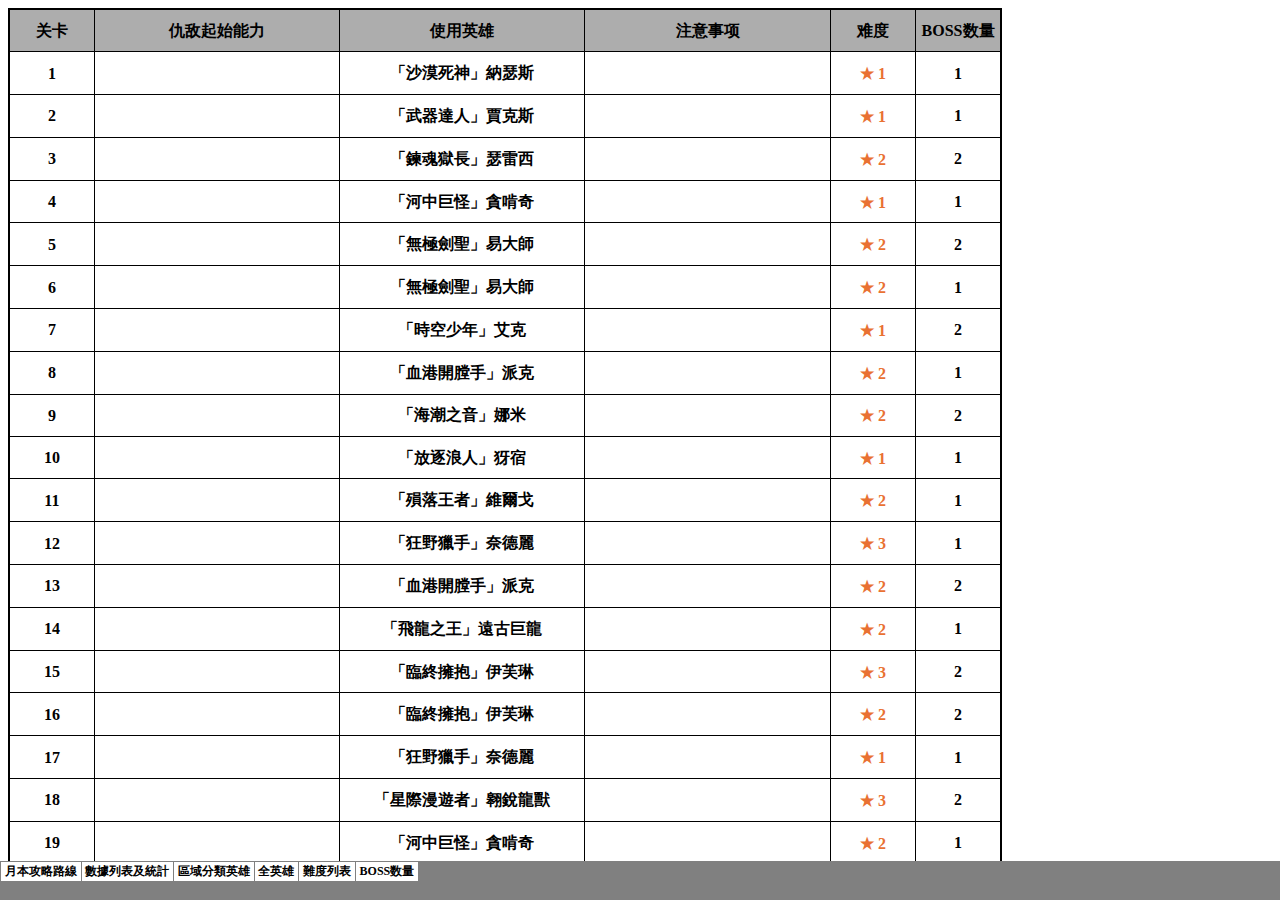
<file: index.htm>
<html xmlns:v="urn:schemas-microsoft-com:vml"
xmlns:o="urn:schemas-microsoft-com:office:office"
xmlns:x="urn:schemas-microsoft-com:office:excel"
xmlns="http://www.w3.org/TR/REC-html40">

<head>
<meta name="Excel Workbook Frameset">
<meta http-equiv=Content-Type content="text/html; charset=utf-8">
<meta name=ProgId content=Excel.Sheet>
<meta name=Generator content="Microsoft Excel 15">
<link rel=File-List href="index.files/filelist.xml">
<![if !supportTabStrip]>
<link id="shLink" href="index.files/sheet001.htm">
<link id="shLink" href="index.files/sheet002.htm">
<link id="shLink" href="index.files/sheet003.htm">
<link id="shLink" href="index.files/sheet004.htm">
<link id="shLink" href="index.files/sheet005.htm">
<link id="shLink" href="index.files/sheet006.htm">

<link id="shLink">

<script language="JavaScript">
<!--
 var c_lTabs=6;

 var c_rgszSh=new Array(c_lTabs);
 c_rgszSh[0] = "月本攻略路線";
 c_rgszSh[1] = "數據列表及統計";
 c_rgszSh[2] = "區域分類英雄";
 c_rgszSh[3] = "全英雄";
 c_rgszSh[4] = "難度列表";
 c_rgszSh[5] = "BOSS数量";



 var c_rgszClr=new Array(8);
 c_rgszClr[0]="window";
 c_rgszClr[1]="buttonface";
 c_rgszClr[2]="windowframe";
 c_rgszClr[3]="windowtext";
 c_rgszClr[4]="threedlightshadow";
 c_rgszClr[5]="threedhighlight";
 c_rgszClr[6]="threeddarkshadow";
 c_rgszClr[7]="threedshadow";

 var g_iShCur;
 var g_rglTabX=new Array(c_lTabs);

function fnGetIEVer()
{
 var ua=window.navigator.userAgent
 var msie=ua.indexOf("MSIE")
 if (msie>0 && window.navigator.platform=="Win32")
  return parseInt(ua.substring(msie+5,ua.indexOf(".", msie)));
 else
  return 0;
}

function fnBuildFrameset()
{
 var szHTML="<frameset rows=\"*,18\" border=0 width=0 frameborder=no framespacing=0>"+
  "<frame src=\""+document.all.item("shLink")[0].href+"\" name=\"frSheet\" noresize>"+
  "<frameset cols=\"54,*\" border=0 width=0 frameborder=no framespacing=0>"+
  "<frame src=\"\" name=\"frScroll\" marginwidth=0 marginheight=0 scrolling=no>"+
  "<frame src=\"\" name=\"frTabs\" marginwidth=0 marginheight=0 scrolling=no>"+
  "</frameset></frameset><plaintext>";

 with (document) {
  open("text/html","replace");
  write(szHTML);
  close();
 }

 fnBuildTabStrip();
}

function fnBuildTabStrip()
{
 var szHTML=
  "<html><head><style>.clScroll {font:8pt Courier New;color:"+c_rgszClr[6]+";cursor:default;line-height:10pt;}"+
  ".clScroll2 {font:10pt Arial;color:"+c_rgszClr[6]+";cursor:default;line-height:11pt;}</style></head>"+
  "<body onclick=\"event.returnValue=false;\" ondragstart=\"event.returnValue=false;\" onselectstart=\"event.returnValue=false;\" bgcolor="+c_rgszClr[4]+" topmargin=0 leftmargin=0><table cellpadding=0 cellspacing=0 width=100%>"+
  "<tr><td colspan=6 height=1 bgcolor="+c_rgszClr[2]+"></td></tr>"+
  "<tr><td style=\"font:1pt\">&nbsp;<td>"+
  "<td valign=top id=tdScroll class=\"clScroll\" onclick=\"parent.fnFastScrollTabs(0);\" onmouseover=\"parent.fnMouseOverScroll(0);\" onmouseout=\"parent.fnMouseOutScroll(0);\"><a>&#171;</a></td>"+
  "<td valign=top id=tdScroll class=\"clScroll2\" onclick=\"parent.fnScrollTabs(0);\" ondblclick=\"parent.fnScrollTabs(0);\" onmouseover=\"parent.fnMouseOverScroll(1);\" onmouseout=\"parent.fnMouseOutScroll(1);\"><a>&lt</a></td>"+
  "<td valign=top id=tdScroll class=\"clScroll2\" onclick=\"parent.fnScrollTabs(1);\" ondblclick=\"parent.fnScrollTabs(1);\" onmouseover=\"parent.fnMouseOverScroll(2);\" onmouseout=\"parent.fnMouseOutScroll(2);\"><a>&gt</a></td>"+
  "<td valign=top id=tdScroll class=\"clScroll\" onclick=\"parent.fnFastScrollTabs(1);\" onmouseover=\"parent.fnMouseOverScroll(3);\" onmouseout=\"parent.fnMouseOutScroll(3);\"><a>&#187;</a></td>"+
  "<td style=\"font:1pt\">&nbsp;<td></tr></table></body></html>";

 with (frames['frScroll'].document) {
  open("text/html","replace");
  write(szHTML);
  close();
 }

 szHTML =
  "<html><head>"+
  "<style>A:link,A:visited,A:active {text-decoration:none;"+"color:"+c_rgszClr[3]+";}"+
  ".clTab {cursor:hand;background:"+c_rgszClr[1]+";font:9pt 宋体;padding-left:3px;padding-right:3px;text-align:center;}"+
  ".clBorder {background:"+c_rgszClr[2]+";font:1pt;}"+
  "</style></head><body onload=\"parent.fnInit();\" onselectstart=\"event.returnValue=false;\" ondragstart=\"event.returnValue=false;\" bgcolor="+c_rgszClr[4]+
  " topmargin=0 leftmargin=0><table id=tbTabs cellpadding=0 cellspacing=0>";

 var iCellCount=(c_lTabs+1)*2;

 var i;
 for (i=0;i<iCellCount;i+=2)
  szHTML+="<col width=1><col>";

 var iRow;
 for (iRow=0;iRow<6;iRow++) {

  szHTML+="<tr>";

  if (iRow==5)
   szHTML+="<td colspan="+iCellCount+"></td>";
  else {
   if (iRow==0) {
    for(i=0;i<iCellCount;i++)
     szHTML+="<td height=1 class=\"clBorder\"></td>";
   } else if (iRow==1) {
    for(i=0;i<c_lTabs;i++) {
     szHTML+="<td height=1 nowrap class=\"clBorder\">&nbsp;</td>";
     szHTML+=
      "<td id=tdTab height=1 nowrap class=\"clTab\" onmouseover=\"parent.fnMouseOverTab("+i+");\" onmouseout=\"parent.fnMouseOutTab("+i+");\">"+
      "<a href=\""+document.all.item("shLink")[i].href+"\" target=\"frSheet\" id=aTab>&nbsp;"+c_rgszSh[i]+"&nbsp;</a></td>";
    }
    szHTML+="<td id=tdTab height=1 nowrap class=\"clBorder\"><a id=aTab>&nbsp;</a></td><td width=100%></td>";
   } else if (iRow==2) {
    for (i=0;i<c_lTabs;i++)
     szHTML+="<td height=1></td><td height=1 class=\"clBorder\"></td>";
    szHTML+="<td height=1></td><td height=1></td>";
   } else if (iRow==3) {
    for (i=0;i<iCellCount;i++)
     szHTML+="<td height=1></td>";
   } else if (iRow==4) {
    for (i=0;i<c_lTabs;i++)
     szHTML+="<td height=1 width=1></td><td height=1></td>";
    szHTML+="<td height=1 width=1></td><td></td>";
   }
  }
  szHTML+="</tr>";
 }

 szHTML+="</table></body></html>";
 with (frames['frTabs'].document) {
  open("text/html","replace");
  charset=document.charset;
  write(szHTML);
  close();
 }
}

function fnInit()
{
 g_rglTabX[0]=0;
 var i;
 for (i=1;i<=c_lTabs;i++)
  with (frames['frTabs'].document.all.tbTabs.rows[1].cells[fnTabToCol(i-1)])
   g_rglTabX[i]=offsetLeft+offsetWidth-6;
}

function fnTabToCol(iTab)
{
 return 2*iTab+1;
}

function fnNextTab(fDir)
{
 var iNextTab=-1;
 var i;

 with (frames['frTabs'].document.body) {
  if (fDir==0) {
   if (scrollLeft>0) {
    for (i=0;i<c_lTabs&&g_rglTabX[i]<scrollLeft;i++);
    if (i<c_lTabs)
     iNextTab=i-1;
   }
  } else {
   if (g_rglTabX[c_lTabs]+6>offsetWidth+scrollLeft) {
    for (i=0;i<c_lTabs&&g_rglTabX[i]<=scrollLeft;i++);
    if (i<c_lTabs)
     iNextTab=i;
   }
  }
 }
 return iNextTab;
}

function fnScrollTabs(fDir)
{
 var iNextTab=fnNextTab(fDir);

 if (iNextTab>=0) {
  frames['frTabs'].scroll(g_rglTabX[iNextTab],0);
  return true;
 } else
  return false;
}

function fnFastScrollTabs(fDir)
{
 if (c_lTabs>16)
  frames['frTabs'].scroll(g_rglTabX[fDir?c_lTabs-1:0],0);
 else
  if (fnScrollTabs(fDir)>0) window.setTimeout("fnFastScrollTabs("+fDir+");",5);
}

function fnSetTabProps(iTab,fActive)
{
 var iCol=fnTabToCol(iTab);
 var i;

 if (iTab>=0) {
  with (frames['frTabs'].document.all) {
   with (tbTabs) {
    for (i=0;i<=4;i++) {
     with (rows[i]) {
      if (i==0)
       cells[iCol].style.background=c_rgszClr[fActive?0:2];
      else if (i>0 && i<4) {
       if (fActive) {
        cells[iCol-1].style.background=c_rgszClr[2];
        cells[iCol].style.background=c_rgszClr[0];
        cells[iCol+1].style.background=c_rgszClr[2];
       } else {
        if (i==1) {
         cells[iCol-1].style.background=c_rgszClr[2];
         cells[iCol].style.background=c_rgszClr[1];
         cells[iCol+1].style.background=c_rgszClr[2];
        } else {
         cells[iCol-1].style.background=c_rgszClr[4];
         cells[iCol].style.background=c_rgszClr[(i==2)?2:4];
         cells[iCol+1].style.background=c_rgszClr[4];
        }
       }
      } else
       cells[iCol].style.background=c_rgszClr[fActive?2:4];
     }
    }
   }
   with (aTab[iTab].style) {
    cursor=(fActive?"default":"hand");
    color=c_rgszClr[3];
   }
  }
 }
}

function fnMouseOverScroll(iCtl)
{
 frames['frScroll'].document.all.tdScroll[iCtl].style.color=c_rgszClr[7];
}

function fnMouseOutScroll(iCtl)
{
 frames['frScroll'].document.all.tdScroll[iCtl].style.color=c_rgszClr[6];
}

function fnMouseOverTab(iTab)
{
 if (iTab!=g_iShCur) {
  var iCol=fnTabToCol(iTab);
  with (frames['frTabs'].document.all) {
   tdTab[iTab].style.background=c_rgszClr[5];
  }
 }
}

function fnMouseOutTab(iTab)
{
 if (iTab>=0) {
  var elFrom=frames['frTabs'].event.srcElement;
  var elTo=frames['frTabs'].event.toElement;

  if ((!elTo) ||
   (elFrom.tagName==elTo.tagName) ||
   (elTo.tagName=="A" && elTo.parentElement!=elFrom) ||
   (elFrom.tagName=="A" && elFrom.parentElement!=elTo)) {

   if (iTab!=g_iShCur) {
    with (frames['frTabs'].document.all) {
     tdTab[iTab].style.background=c_rgszClr[1];
    }
   }
  }
 }
}

function fnSetActiveSheet(iSh)
{
 if (iSh!=g_iShCur) {
  fnSetTabProps(g_iShCur,false);
  fnSetTabProps(iSh,true);
  g_iShCur=iSh;
 }
}

 window.g_iIEVer=fnGetIEVer();
 if (window.g_iIEVer>=4)
  fnBuildFrameset();
//-->
</script>
<![endif]><!--[if gte mso 9]><xml>
 <x:ExcelWorkbook>
  <x:ExcelWorksheets>
   <x:ExcelWorksheet>
    <x:Name>月本攻略路線</x:Name>
    <x:WorksheetSource HRef="index.files/sheet001.htm"/>
   </x:ExcelWorksheet>
   <x:ExcelWorksheet>
    <x:Name>數據列表及統計</x:Name>
    <x:WorksheetSource HRef="index.files/sheet002.htm"/>
   </x:ExcelWorksheet>
   <x:ExcelWorksheet>
    <x:Name>區域分類英雄</x:Name>
    <x:WorksheetSource HRef="index.files/sheet003.htm"/>
   </x:ExcelWorksheet>
   <x:ExcelWorksheet>
    <x:Name>全英雄</x:Name>
    <x:WorksheetSource HRef="index.files/sheet004.htm"/>
   </x:ExcelWorksheet>
   <x:ExcelWorksheet>
    <x:Name>難度列表</x:Name>
    <x:WorksheetSource HRef="index.files/sheet005.htm"/>
   </x:ExcelWorksheet>
   <x:ExcelWorksheet>
    <x:Name>BOSS数量</x:Name>
    <x:WorksheetSource HRef="index.files/sheet006.htm"/>
   </x:ExcelWorksheet>
  </x:ExcelWorksheets>
  <x:Stylesheet HRef="index.files/stylesheet.css"/>
  <x:WindowHeight>21240</x:WindowHeight>
  <x:WindowWidth>32767</x:WindowWidth>
  <x:WindowTopX>32767</x:WindowTopX>
  <x:WindowTopY>32767</x:WindowTopY>
  <x:ProtectStructure>False</x:ProtectStructure>
  <x:ProtectWindows>False</x:ProtectWindows>
 </x:ExcelWorkbook>
</xml><![endif]-->
</head>

<frameset rows="*,39" border=0 width=0 frameborder=no framespacing=0>
 <frame src="index.files/sheet001.htm" name="frSheet">
 <frame src="index.files/tabstrip.htm" name="frTabs" marginwidth=0 marginheight=0>
 <noframes>
  <body>
   <p>此页面使用了框架，而您的浏览器不支持框架。</p>
  </body>
 </noframes>
</frameset>
</html>
</file>
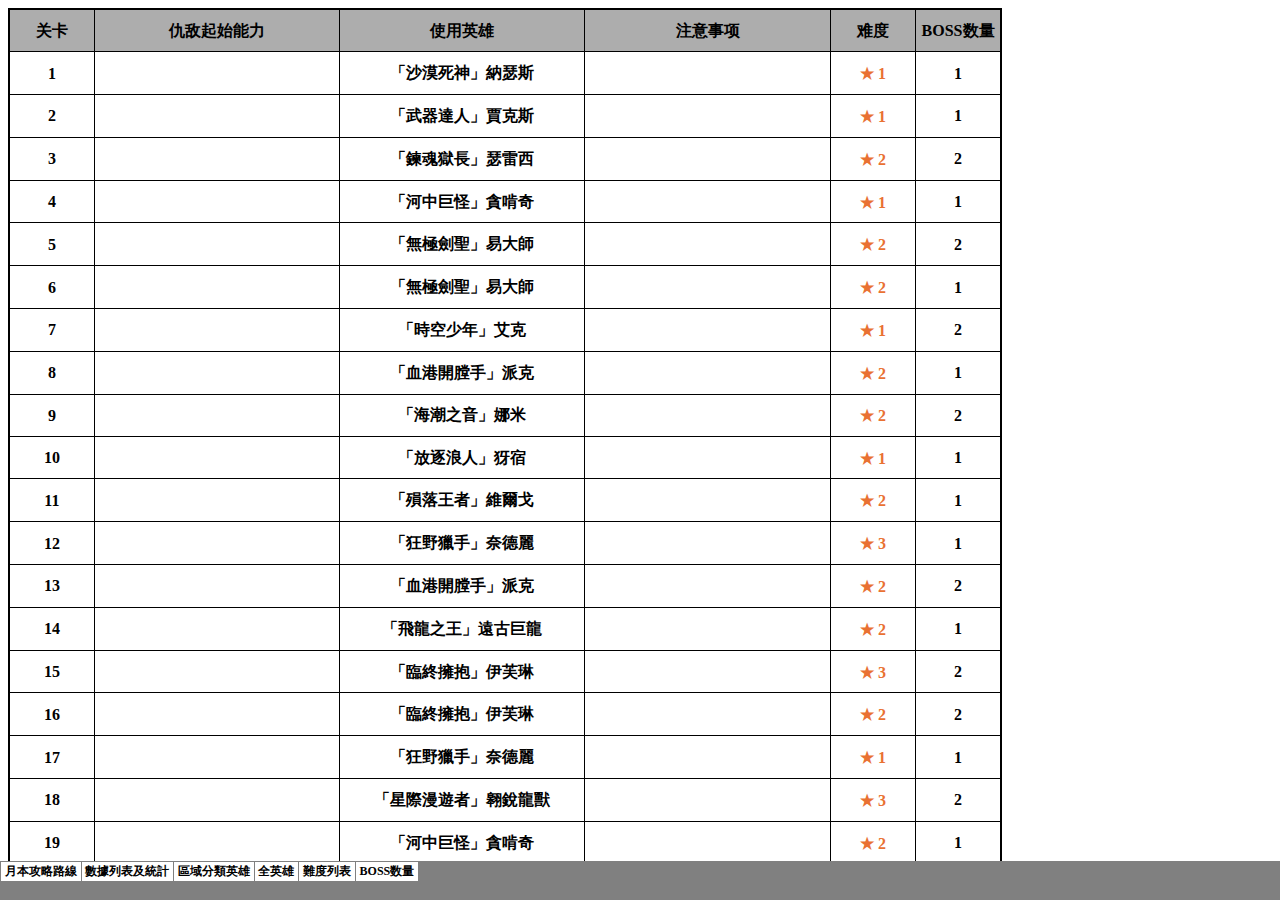
<file: index.files/sheet001.htm>
<html xmlns:v="urn:schemas-microsoft-com:vml"
xmlns:o="urn:schemas-microsoft-com:office:office"
xmlns:x="urn:schemas-microsoft-com:office:excel"
xmlns="http://www.w3.org/TR/REC-html40">

<head>
<meta http-equiv=Content-Type content="text/html; charset=utf-8">
<meta name=ProgId content=Excel.Sheet>
<meta name=Generator content="Microsoft Excel 15">
<link id=Main-File rel=Main-File href="../index.htm">
<link rel=File-List href=filelist.xml>
<link rel=Stylesheet href=stylesheet.css>
<style>
<!--table
	{mso-displayed-decimal-separator:"\.";
	mso-displayed-thousand-separator:"\,";}
@page
	{margin:.75in .7in .75in .7in;
	mso-header-margin:.3in;
	mso-footer-margin:.3in;}
ruby
	{ruby-align:left;}
rt
	{color:windowtext;
	font-size:9.0pt;
	font-weight:400;
	font-style:normal;
	text-decoration:none;
	font-family:等线;
	mso-generic-font-family:auto;
	mso-font-charset:0;
	mso-char-type:none;
	display:none;}
-->
</style>
<![if !supportTabStrip]><script language="JavaScript">
<!--
function fnUpdateTabs()
 {
  if (parent.window.g_iIEVer>=4) {
   if (parent.document.readyState=="complete"
    && parent.frames['frTabs'].document.readyState=="complete")
   parent.fnSetActiveSheet(0);
  else
   window.setTimeout("fnUpdateTabs();",150);
 }
}

if (window.name!="frSheet")
 window.location.replace("../index.htm");
else
 fnUpdateTabs();
//-->
</script>
<![endif]>
</head>

<body link="#467886" vlink="#96607D" class=xl72>

<table border=0 cellpadding=0 cellspacing=0 width=990 style='border-collapse:
 collapse;table-layout:fixed;width:744pt'>
 <col class=xl72 width=85 style='width:64pt'>
 <col class=xl72 width=245 span=3 style='mso-width-source:userset;mso-width-alt:
 7840;width:184pt'>
 <col class=xl72 width=85 span=2 style='width:64pt'>
 <tr height=42 style='mso-height-source:userset;height:32.1pt'>
  <td height=42 class=xl86 width=85 style='height:32.1pt;width:64pt'>关卡</td>
  <td class=xl87 width=245 style='border-left:none;width:184pt'>仇敌起始能力</td>
  <td class=xl88 width=245 style='border-left:none;width:184pt'>使用英雄</td>
  <td class=xl88 width=245 style='border-left:none;width:184pt'>注意事项</td>
  <td class=xl87 width=85 style='border-left:none;width:64pt'>难度</td>
  <td class=xl89 width=85 style='border-left:none;width:64pt'>BOSS数量</td>
 </tr>
 <tr height=42 style='mso-height-source:userset;height:32.1pt'>
  <td height=42 class=xl75 style='height:32.1pt;border-top:none'>1</td>
  <td class=xl76 style='border-top:none;border-left:none'>　</td>
  <td class=xl76 style='border-top:none;border-left:none'>「沙漠死神」納瑟斯</td>
  <td class=xl77 style='border-top:none;border-left:none'>　</td>
  <td class=xl78 style='border-top:none;border-left:none'>★ 1</td>
  <td class=xl79 style='border-top:none;border-left:none'>1</td>
 </tr>
 <tr height=42 style='mso-height-source:userset;height:32.1pt'>
  <td height=42 class=xl75 style='height:32.1pt;border-top:none'>2</td>
  <td class=xl76 style='border-top:none;border-left:none'>　</td>
  <td class=xl76 style='border-top:none;border-left:none'>「武器達人」賈克斯</td>
  <td class=xl77 style='border-top:none;border-left:none'>　</td>
  <td class=xl78 style='border-top:none;border-left:none'>★ 1</td>
  <td class=xl79 style='border-top:none;border-left:none'>1</td>
 </tr>
 <tr height=42 style='mso-height-source:userset;height:32.1pt'>
  <td height=42 class=xl75 style='height:32.1pt;border-top:none'>3</td>
  <td class=xl76 style='border-top:none;border-left:none'>　</td>
  <td class=xl76 style='border-top:none;border-left:none'>「鍊魂獄長」瑟雷西</td>
  <td class=xl77 style='border-top:none;border-left:none'>　</td>
  <td class=xl78 style='border-top:none;border-left:none'>★ 2</td>
  <td class=xl79 style='border-top:none;border-left:none'>2</td>
 </tr>
 <tr height=42 style='mso-height-source:userset;height:32.1pt'>
  <td height=42 class=xl75 style='height:32.1pt;border-top:none'>4</td>
  <td class=xl76 style='border-top:none;border-left:none'>　</td>
  <td class=xl76 style='border-top:none;border-left:none'>「河中巨怪」貪啃奇</td>
  <td class=xl77 style='border-top:none;border-left:none'>　</td>
  <td class=xl78 style='border-top:none;border-left:none'>★ 1</td>
  <td class=xl79 style='border-top:none;border-left:none'>1</td>
 </tr>
 <tr height=42 style='mso-height-source:userset;height:32.1pt'>
  <td height=42 class=xl75 style='height:32.1pt;border-top:none'>5</td>
  <td class=xl76 style='border-top:none;border-left:none'>　</td>
  <td class=xl76 style='border-top:none;border-left:none'>「無極劍聖」易大師</td>
  <td class=xl77 style='border-top:none;border-left:none'>　</td>
  <td class=xl78 style='border-top:none;border-left:none'>★ 2</td>
  <td class=xl79 style='border-top:none;border-left:none'>2</td>
 </tr>
 <tr height=42 style='mso-height-source:userset;height:32.1pt'>
  <td height=42 class=xl75 style='height:32.1pt;border-top:none'>6</td>
  <td class=xl76 style='border-top:none;border-left:none'>　</td>
  <td class=xl76 style='border-top:none;border-left:none'>「無極劍聖」易大師</td>
  <td class=xl77 style='border-top:none;border-left:none'>　</td>
  <td class=xl78 style='border-top:none;border-left:none'>★ 2</td>
  <td class=xl79 style='border-top:none;border-left:none'>1</td>
 </tr>
 <tr height=42 style='mso-height-source:userset;height:32.1pt'>
  <td height=42 class=xl75 style='height:32.1pt;border-top:none'>7</td>
  <td class=xl76 style='border-top:none;border-left:none'>　</td>
  <td class=xl76 style='border-top:none;border-left:none'>「時空少年」艾克</td>
  <td class=xl77 style='border-top:none;border-left:none'>　</td>
  <td class=xl78 style='border-top:none;border-left:none'>★ 1</td>
  <td class=xl79 style='border-top:none;border-left:none'>2</td>
 </tr>
 <tr height=42 style='mso-height-source:userset;height:32.1pt'>
  <td height=42 class=xl75 style='height:32.1pt;border-top:none'>8</td>
  <td class=xl76 style='border-top:none;border-left:none'>　</td>
  <td class=xl76 style='border-top:none;border-left:none'>「血港開膛手」派克</td>
  <td class=xl77 style='border-top:none;border-left:none'>　</td>
  <td class=xl78 style='border-top:none;border-left:none'>★ 2</td>
  <td class=xl79 style='border-top:none;border-left:none'>1</td>
 </tr>
 <tr height=42 style='mso-height-source:userset;height:31.5pt'>
  <td height=42 class=xl75 style='height:31.5pt;border-top:none'>9</td>
  <td class=xl76 style='border-top:none;border-left:none'>　</td>
  <td class=xl76 style='border-top:none;border-left:none'>「海潮之音」娜米</td>
  <td class=xl77 style='border-top:none;border-left:none'>　</td>
  <td class=xl78 style='border-top:none;border-left:none'>★ 2</td>
  <td class=xl79 style='border-top:none;border-left:none'>2</td>
 </tr>
 <tr height=42 style='mso-height-source:userset;height:32.1pt'>
  <td height=42 class=xl75 style='height:32.1pt;border-top:none'>10</td>
  <td class=xl76 style='border-top:none;border-left:none'>　</td>
  <td class=xl76 style='border-top:none;border-left:none'>「放逐浪人」犽宿</td>
  <td class=xl77 style='border-top:none;border-left:none'>　</td>
  <td class=xl78 style='border-top:none;border-left:none'>★ 1</td>
  <td class=xl79 style='border-top:none;border-left:none'>1</td>
 </tr>
 <tr height=42 style='mso-height-source:userset;height:32.1pt'>
  <td height=42 class=xl75 style='height:32.1pt;border-top:none'>11</td>
  <td class=xl76 style='border-top:none;border-left:none'>　</td>
  <td class=xl76 style='border-top:none;border-left:none'>「殞落王者」維爾戈</td>
  <td class=xl77 style='border-top:none;border-left:none'>　</td>
  <td class=xl78 style='border-top:none;border-left:none'>★ 2</td>
  <td class=xl79 style='border-top:none;border-left:none'>1</td>
 </tr>
 <tr height=42 style='mso-height-source:userset;height:32.1pt'>
  <td height=42 class=xl75 style='height:32.1pt;border-top:none'>12</td>
  <td class=xl76 style='border-top:none;border-left:none'>　</td>
  <td class=xl76 style='border-top:none;border-left:none'>「狂野獵手」奈德麗</td>
  <td class=xl77 style='border-top:none;border-left:none'>　</td>
  <td class=xl78 style='border-top:none;border-left:none'>★ 3</td>
  <td class=xl79 style='border-top:none;border-left:none'>1</td>
 </tr>
 <tr height=42 style='mso-height-source:userset;height:32.1pt'>
  <td height=42 class=xl75 style='height:32.1pt;border-top:none'>13</td>
  <td class=xl76 style='border-top:none;border-left:none'>　</td>
  <td class=xl76 style='border-top:none;border-left:none'>「血港開膛手」派克</td>
  <td class=xl77 style='border-top:none;border-left:none'>　</td>
  <td class=xl78 style='border-top:none;border-left:none'>★ 2</td>
  <td class=xl79 style='border-top:none;border-left:none'>2</td>
 </tr>
 <tr height=42 style='mso-height-source:userset;height:32.1pt'>
  <td height=42 class=xl75 style='height:32.1pt;border-top:none'>14</td>
  <td class=xl76 style='border-top:none;border-left:none'>　</td>
  <td class=xl76 style='border-top:none;border-left:none'>「飛龍之王」遠古巨龍</td>
  <td class=xl77 style='border-top:none;border-left:none'>　</td>
  <td class=xl78 style='border-top:none;border-left:none'>★ 2</td>
  <td class=xl79 style='border-top:none;border-left:none'>1</td>
 </tr>
 <tr height=42 style='mso-height-source:userset;height:32.1pt'>
  <td height=42 class=xl75 style='height:32.1pt;border-top:none'>15</td>
  <td class=xl76 style='border-top:none;border-left:none'>　</td>
  <td class=xl76 style='border-top:none;border-left:none'>「臨終擁抱」伊芙琳</td>
  <td class=xl77 style='border-top:none;border-left:none'>　</td>
  <td class=xl78 style='border-top:none;border-left:none'>★ 3</td>
  <td class=xl79 style='border-top:none;border-left:none'>2</td>
 </tr>
 <tr height=42 style='mso-height-source:userset;height:32.1pt'>
  <td height=42 class=xl75 style='height:32.1pt;border-top:none'>16</td>
  <td class=xl76 style='border-top:none;border-left:none'>　</td>
  <td class=xl76 style='border-top:none;border-left:none'>「臨終擁抱」伊芙琳</td>
  <td class=xl77 style='border-top:none;border-left:none'>　</td>
  <td class=xl78 style='border-top:none;border-left:none'>★ 2</td>
  <td class=xl79 style='border-top:none;border-left:none'>2</td>
 </tr>
 <tr height=42 style='mso-height-source:userset;height:32.1pt'>
  <td height=42 class=xl75 style='height:32.1pt;border-top:none'>17</td>
  <td class=xl76 style='border-top:none;border-left:none'>　</td>
  <td class=xl76 style='border-top:none;border-left:none'>「狂野獵手」奈德麗</td>
  <td class=xl77 style='border-top:none;border-left:none'>　</td>
  <td class=xl78 style='border-top:none;border-left:none'>★ 1</td>
  <td class=xl79 style='border-top:none;border-left:none'>1</td>
 </tr>
 <tr height=42 style='mso-height-source:userset;height:32.1pt'>
  <td height=42 class=xl75 style='height:32.1pt;border-top:none'>18</td>
  <td class=xl76 style='border-top:none;border-left:none'>　</td>
  <td class=xl76 style='border-top:none;border-left:none'>「星際漫遊者」翱銳龍獸</td>
  <td class=xl77 style='border-top:none;border-left:none'>　</td>
  <td class=xl78 style='border-top:none;border-left:none'>★ 3</td>
  <td class=xl79 style='border-top:none;border-left:none'>2</td>
 </tr>
 <tr height=42 style='mso-height-source:userset;height:32.1pt'>
  <td height=42 class=xl75 style='height:32.1pt;border-top:none'>19</td>
  <td class=xl76 style='border-top:none;border-left:none'>　</td>
  <td class=xl76 style='border-top:none;border-left:none'>「河中巨怪」貪啃奇</td>
  <td class=xl77 style='border-top:none;border-left:none'>　</td>
  <td class=xl78 style='border-top:none;border-left:none'>★ 2</td>
  <td class=xl79 style='border-top:none;border-left:none'>1</td>
 </tr>
 <tr height=42 style='mso-height-source:userset;height:32.1pt'>
  <td height=42 class=xl75 style='height:32.1pt;border-top:none'>20</td>
  <td class=xl76 style='border-top:none;border-left:none'>　</td>
  <td class=xl76 style='border-top:none;border-left:none'>「炫技大師」燼</td>
  <td class=xl77 style='border-top:none;border-left:none'>　</td>
  <td class=xl78 style='border-top:none;border-left:none'>★ 3</td>
  <td class=xl79 style='border-top:none;border-left:none'>2</td>
 </tr>
 <tr height=42 style='mso-height-source:userset;height:32.1pt'>
  <td height=42 class=xl75 style='height:32.1pt;border-top:none'>21</td>
  <td class=xl76 style='border-top:none;border-left:none'>　</td>
  <td class=xl76 style='border-top:none;border-left:none'>「諾克薩斯威能」達瑞斯</td>
  <td class=xl77 style='border-top:none;border-left:none'>　</td>
  <td class=xl78 style='border-top:none;border-left:none'>★ 3</td>
  <td class=xl79 style='border-top:none;border-left:none'>1</td>
 </tr>
 <tr height=42 style='mso-height-source:userset;height:32.1pt'>
  <td height=42 class=xl75 style='height:32.1pt;border-top:none'>22</td>
  <td class=xl76 style='border-top:none;border-left:none'>　</td>
  <td class=xl76 style='border-top:none;border-left:none'>「風暴女神」珍娜</td>
  <td class=xl77 style='border-top:none;border-left:none'>　</td>
  <td class=xl78 style='border-top:none;border-left:none'>★ 2</td>
  <td class=xl79 style='border-top:none;border-left:none'>1</td>
 </tr>
 <tr height=42 style='mso-height-source:userset;height:32.1pt'>
  <td height=42 class=xl75 style='height:32.1pt;border-top:none'>23</td>
  <td class=xl76 style='border-top:none;border-left:none'>　</td>
  <td class=xl76 style='border-top:none;border-left:none'>「風暴女神」珍娜</td>
  <td class=xl77 style='border-top:none;border-left:none'>　</td>
  <td class=xl78 style='border-top:none;border-left:none'>★ 3</td>
  <td class=xl79 style='border-top:none;border-left:none'>2</td>
 </tr>
 <tr height=42 style='mso-height-source:userset;height:32.1pt'>
  <td height=42 class=xl75 style='height:32.1pt;border-top:none'>24</td>
  <td class=xl76 style='border-top:none;border-left:none'>　</td>
  <td class=xl76 style='border-top:none;border-left:none'>「蜘蛛女王」伊莉絲</td>
  <td class=xl77 style='border-top:none;border-left:none'>　</td>
  <td class=xl78 style='border-top:none;border-left:none'>★ 4</td>
  <td class=xl79 style='border-top:none;border-left:none'>2</td>
 </tr>
 <tr height=42 style='mso-height-source:userset;height:32.1pt'>
  <td height=42 class=xl75 style='height:32.1pt;border-top:none'>25</td>
  <td class=xl76 style='border-top:none;border-left:none'>　</td>
  <td class=xl76 style='border-top:none;border-left:none'>「獸血拳皇」賽特</td>
  <td class=xl77 style='border-top:none;border-left:none'>　</td>
  <td class=xl78 style='border-top:none;border-left:none'>★ 2</td>
  <td class=xl79 style='border-top:none;border-left:none'>2</td>
 </tr>
 <tr height=42 style='mso-height-source:userset;height:32.1pt'>
  <td height=42 class=xl75 style='height:32.1pt;border-top:none'>26</td>
  <td class=xl76 style='border-top:none;border-left:none'>　</td>
  <td class=xl76 style='border-top:none;border-left:none'>「炫技大師」燼</td>
  <td class=xl77 style='border-top:none;border-left:none'>　</td>
  <td class=xl78 style='border-top:none;border-left:none'>★ 2</td>
  <td class=xl79 style='border-top:none;border-left:none'>1</td>
 </tr>
 <tr height=42 style='mso-height-source:userset;height:32.1pt'>
  <td height=42 class=xl75 style='height:32.1pt;border-top:none'>27</td>
  <td class=xl76 style='border-top:none;border-left:none'>　</td>
  <td class=xl76 style='border-top:none;border-left:none'>「闇魂收割者」慨影</td>
  <td class=xl77 style='border-top:none;border-left:none'>　</td>
  <td class=xl78 style='border-top:none;border-left:none'>★ 3</td>
  <td class=xl79 style='border-top:none;border-left:none'>1</td>
 </tr>
 <tr height=42 style='mso-height-source:userset;height:32.1pt'>
  <td height=42 class=xl75 style='height:32.1pt;border-top:none'>28</td>
  <td class=xl76 style='border-top:none;border-left:none'>　</td>
  <td class=xl76 style='border-top:none;border-left:none'>「邪惡小法師」維迦</td>
  <td class=xl77 style='border-top:none;border-left:none'>　</td>
  <td class=xl78 style='border-top:none;border-left:none'>★ 2</td>
  <td class=xl79 style='border-top:none;border-left:none'>1</td>
 </tr>
 <tr height=42 style='mso-height-source:userset;height:32.1pt'>
  <td height=42 class=xl75 style='height:32.1pt;border-top:none'>29</td>
  <td class=xl76 style='border-top:none;border-left:none'>　</td>
  <td class=xl76 style='border-top:none;border-left:none'>「黑暗之女」安妮</td>
  <td class=xl77 style='border-top:none;border-left:none'>　</td>
  <td class=xl78 style='border-top:none;border-left:none'>★ 2</td>
  <td class=xl79 style='border-top:none;border-left:none'>1</td>
 </tr>
 <tr height=42 style='mso-height-source:userset;height:32.1pt'>
  <td height=42 class=xl75 style='height:32.1pt;border-top:none'>30</td>
  <td class=xl76 style='border-top:none;border-left:none'>　</td>
  <td class=xl76 style='border-top:none;border-left:none'>「飛龍之王」遠古巨龍</td>
  <td class=xl77 style='border-top:none;border-left:none'>　</td>
  <td class=xl78 style='border-top:none;border-left:none'>★ 3</td>
  <td class=xl79 style='border-top:none;border-left:none'>2</td>
 </tr>
 <tr height=42 style='mso-height-source:userset;height:32.1pt'>
  <td height=42 class=xl75 style='height:32.1pt;border-top:none'>31</td>
  <td class=xl76 style='border-top:none;border-left:none'>　</td>
  <td class=xl76 style='border-top:none;border-left:none'>「武器達人」賈克斯</td>
  <td class=xl77 style='border-top:none;border-left:none'>　</td>
  <td class=xl78 style='border-top:none;border-left:none'>★ 3</td>
  <td class=xl79 style='border-top:none;border-left:none'>2</td>
 </tr>
 <tr height=42 style='mso-height-source:userset;height:32.1pt'>
  <td height=42 class=xl75 style='height:32.1pt;border-top:none'>32</td>
  <td class=xl76 style='border-top:none;border-left:none'>　</td>
  <td class=xl76 style='border-top:none;border-left:none'>「愁霧影巫」薇可絲</td>
  <td class=xl77 style='border-top:none;border-left:none'>　</td>
  <td class=xl78 style='border-top:none;border-left:none'>★ 2</td>
  <td class=xl79 style='border-top:none;border-left:none'>1</td>
 </tr>
 <tr height=42 style='mso-height-source:userset;height:32.1pt'>
  <td height=42 class=xl75 style='height:32.1pt;border-top:none'>33</td>
  <td class=xl76 style='border-top:none;border-left:none'>　</td>
  <td class=xl76 style='border-top:none;border-left:none'>「荒漠薔薇」煞蜜拉</td>
  <td class=xl77 style='border-top:none;border-left:none'>　</td>
  <td class=xl78 style='border-top:none;border-left:none'>★ 3</td>
  <td class=xl79 style='border-top:none;border-left:none'>1</td>
 </tr>
 <tr height=42 style='mso-height-source:userset;height:32.1pt'>
  <td height=42 class=xl75 style='height:32.1pt;border-top:none'>34</td>
  <td class=xl76 style='border-top:none;border-left:none'>　</td>
  <td class=xl76 style='border-top:none;border-left:none'>「臨終擁抱」伊芙琳</td>
  <td class=xl77 style='border-top:none;border-left:none'>　</td>
  <td class=xl78 style='border-top:none;border-left:none'>★ 3</td>
  <td class=xl79 style='border-top:none;border-left:none'>1</td>
 </tr>
 <tr height=42 style='mso-height-source:userset;height:32.1pt'>
  <td height=42 class=xl75 style='height:32.1pt;border-top:none'>35</td>
  <td class=xl76 style='border-top:none;border-left:none'>　</td>
  <td class=xl76 style='border-top:none;border-left:none'>「星際漫遊者」翱銳龍獸</td>
  <td class=xl77 style='border-top:none;border-left:none'>　</td>
  <td class=xl78 style='border-top:none;border-left:none'>★ 4</td>
  <td class=xl79 style='border-top:none;border-left:none'>1</td>
 </tr>
 <tr height=42 style='mso-height-source:userset;height:32.1pt'>
  <td height=42 class=xl75 style='height:32.1pt;border-top:none'>36</td>
  <td class=xl76 style='border-top:none;border-left:none'>　</td>
  <td class=xl76 style='border-top:none;border-left:none'>「聖啟織偶」關</td>
  <td class=xl77 style='border-top:none;border-left:none'>　</td>
  <td class=xl78 style='border-top:none;border-left:none'>★ 3</td>
  <td class=xl79 style='border-top:none;border-left:none'>1</td>
 </tr>
 <tr height=42 style='mso-height-source:userset;height:32.1pt'>
  <td height=42 class=xl75 style='height:32.1pt;border-top:none'>37</td>
  <td class=xl76 style='border-top:none;border-left:none'>　</td>
  <td class=xl76 style='border-top:none;border-left:none'>「聖啟織偶」關</td>
  <td class=xl77 style='border-top:none;border-left:none'>　</td>
  <td class=xl78 style='border-top:none;border-left:none'>★ 2</td>
  <td class=xl79 style='border-top:none;border-left:none'>1</td>
 </tr>
 <tr height=42 style='mso-height-source:userset;height:32.1pt'>
  <td height=42 class=xl75 style='height:32.1pt;border-top:none'>38</td>
  <td class=xl76 style='border-top:none;border-left:none'>　</td>
  <td class=xl76 style='border-top:none;border-left:none'>「殞落王者」維爾戈</td>
  <td class=xl77 style='border-top:none;border-left:none'>　</td>
  <td class=xl78 style='border-top:none;border-left:none'>★ 2</td>
  <td class=xl79 style='border-top:none;border-left:none'>1</td>
 </tr>
 <tr height=42 style='mso-height-source:userset;height:32.1pt'>
  <td height=42 class=xl75 style='height:32.1pt;border-top:none'>39</td>
  <td class=xl76 style='border-top:none;border-left:none'>　</td>
  <td class=xl76 style='border-top:none;border-left:none'>「暴走重炮」吉茵珂絲</td>
  <td class=xl77 style='border-top:none;border-left:none'>　</td>
  <td class=xl78 style='border-top:none;border-left:none'>★ 4</td>
  <td class=xl79 style='border-top:none;border-left:none'>2</td>
 </tr>
 <tr height=42 style='mso-height-source:userset;height:32.1pt'>
  <td height=42 class=xl75 style='height:32.1pt;border-top:none'>40</td>
  <td class=xl76 style='border-top:none;border-left:none'>　</td>
  <td class=xl76 style='border-top:none;border-left:none'>「黑暗之女」安妮</td>
  <td class=xl77 style='border-top:none;border-left:none'>　</td>
  <td class=xl78 style='border-top:none;border-left:none'>★ 3</td>
  <td class=xl79 style='border-top:none;border-left:none'>1</td>
 </tr>
 <tr height=42 style='mso-height-source:userset;height:32.1pt'>
  <td height=42 class=xl75 style='height:32.1pt;border-top:none'>41</td>
  <td class=xl76 style='border-top:none;border-left:none'>　</td>
  <td class=xl76 style='border-top:none;border-left:none'>「九尾妖狐」阿璃</td>
  <td class=xl77 style='border-top:none;border-left:none'>　</td>
  <td class=xl78 style='border-top:none;border-left:none'>★ 3</td>
  <td class=xl79 style='border-top:none;border-left:none'>1</td>
 </tr>
 <tr height=42 style='mso-height-source:userset;height:32.1pt'>
  <td height=42 class=xl75 style='height:32.1pt;border-top:none'>42</td>
  <td class=xl76 style='border-top:none;border-left:none'>　</td>
  <td class=xl76 style='border-top:none;border-left:none'>「聖啟織偶」關</td>
  <td class=xl77 style='border-top:none;border-left:none'>　</td>
  <td class=xl78 style='border-top:none;border-left:none'>★ 3</td>
  <td class=xl79 style='border-top:none;border-left:none'>2</td>
 </tr>
 <tr height=42 style='mso-height-source:userset;height:32.1pt'>
  <td height=42 class=xl75 style='height:32.1pt;border-top:none'>43</td>
  <td class=xl76 style='border-top:none;border-left:none'>　</td>
  <td class=xl76 style='border-top:none;border-left:none'>「愁霧影巫」薇可絲</td>
  <td class=xl77 style='border-top:none;border-left:none'>　</td>
  <td class=xl78 style='border-top:none;border-left:none'>★ 3</td>
  <td class=xl79 style='border-top:none;border-left:none'>2</td>
 </tr>
 <tr height=42 style='mso-height-source:userset;height:32.1pt'>
  <td height=42 class=xl75 style='height:32.1pt;border-top:none'>44</td>
  <td class=xl76 style='border-top:none;border-left:none'>　</td>
  <td class=xl76 style='border-top:none;border-left:none'>「墮落天使」魔甘娜</td>
  <td class=xl77 style='border-top:none;border-left:none'>　</td>
  <td class=xl78 style='border-top:none;border-left:none'>★ 3</td>
  <td class=xl79 style='border-top:none;border-left:none'>2</td>
 </tr>
 <tr height=42 style='mso-height-source:userset;height:32.1pt'>
  <td height=42 class=xl75 style='height:32.1pt;border-top:none'>45</td>
  <td class=xl76 style='border-top:none;border-left:none'>　</td>
  <td class=xl76 style='border-top:none;border-left:none'>「武器達人」賈克斯</td>
  <td class=xl77 style='border-top:none;border-left:none'>　</td>
  <td class=xl78 style='border-top:none;border-left:none'>★ 3</td>
  <td class=xl79 style='border-top:none;border-left:none'>2</td>
 </tr>
 <tr height=42 style='mso-height-source:userset;height:32.1pt'>
  <td height=42 class=xl75 style='height:32.1pt;border-top:none'>46</td>
  <td class=xl76 style='border-top:none;border-left:none'>　</td>
  <td class=xl76 style='border-top:none;border-left:none'>「愁霧影巫」薇可絲</td>
  <td class=xl77 style='border-top:none;border-left:none'>　</td>
  <td class=xl78 style='border-top:none;border-left:none'>★ 3</td>
  <td class=xl79 style='border-top:none;border-left:none'>2</td>
 </tr>
 <tr height=42 style='mso-height-source:userset;height:32.1pt'>
  <td height=42 class=xl75 style='height:32.1pt;border-top:none'>47</td>
  <td class=xl76 style='border-top:none;border-left:none'>　</td>
  <td class=xl76 style='border-top:none;border-left:none'>「岩石編織者」塔莉雅</td>
  <td class=xl77 style='border-top:none;border-left:none'>　</td>
  <td class=xl78 style='border-top:none;border-left:none'>★ 3</td>
  <td class=xl79 style='border-top:none;border-left:none'>1</td>
 </tr>
 <tr height=42 style='mso-height-source:userset;height:32.1pt'>
  <td height=42 class=xl75 style='height:32.1pt;border-top:none'>48</td>
  <td class=xl76 style='border-top:none;border-left:none'>　</td>
  <td class=xl76 style='border-top:none;border-left:none'>「河中巨怪」貪啃奇</td>
  <td class=xl77 style='border-top:none;border-left:none'>　</td>
  <td class=xl80 style='border-top:none;border-left:none'>★ 4</td>
  <td class=xl79 style='border-top:none;border-left:none'>1</td>
 </tr>
 <tr height=42 style='mso-height-source:userset;height:32.1pt'>
  <td height=42 class=xl75 style='height:32.1pt;border-top:none'>49</td>
  <td class=xl76 style='border-top:none;border-left:none'>　</td>
  <td class=xl76 style='border-top:none;border-left:none'>「放逐浪人」犽宿</td>
  <td class=xl77 style='border-top:none;border-left:none'>　</td>
  <td class=xl78 style='border-top:none;border-left:none'>★ 3</td>
  <td class=xl79 style='border-top:none;border-left:none'>2</td>
 </tr>
 <tr height=42 style='mso-height-source:userset;height:32.1pt'>
  <td height=42 class=xl75 style='height:32.1pt;border-top:none'>50</td>
  <td class=xl76 style='border-top:none;border-left:none'>　</td>
  <td class=xl76 style='border-top:none;border-left:none'>「暴走重炮」吉茵珂絲</td>
  <td class=xl77 style='border-top:none;border-left:none'>　</td>
  <td class=xl78 style='border-top:none;border-left:none'>★ 4</td>
  <td class=xl79 style='border-top:none;border-left:none'>2</td>
 </tr>
 <tr height=42 style='mso-height-source:userset;height:32.1pt'>
  <td height=42 class=xl75 style='height:32.1pt;border-top:none'>51</td>
  <td class=xl76 style='border-top:none;border-left:none'>　</td>
  <td class=xl76 style='border-top:none;border-left:none'>「黑暗之女」安妮</td>
  <td class=xl77 style='border-top:none;border-left:none'>　</td>
  <td class=xl78 style='border-top:none;border-left:none'>★ 4</td>
  <td class=xl79 style='border-top:none;border-left:none'>1</td>
 </tr>
 <tr height=42 style='mso-height-source:userset;height:32.1pt'>
  <td height=42 class=xl75 style='height:32.1pt;border-top:none'>52</td>
  <td class=xl76 style='border-top:none;border-left:none'>　</td>
  <td class=xl76 style='border-top:none;border-left:none'>「荒漠薔薇」煞蜜拉</td>
  <td class=xl77 style='border-top:none;border-left:none'>　</td>
  <td class=xl78 style='border-top:none;border-left:none'>★ 3</td>
  <td class=xl79 style='border-top:none;border-left:none'>1</td>
 </tr>
 <tr height=42 style='mso-height-source:userset;height:32.1pt'>
  <td height=42 class=xl75 style='height:32.1pt;border-top:none'>53</td>
  <td class=xl76 style='border-top:none;border-left:none'>　</td>
  <td class=xl76 style='border-top:none;border-left:none'>「炫技大師」燼</td>
  <td class=xl77 style='border-top:none;border-left:none'>　</td>
  <td class=xl78 style='border-top:none;border-left:none'>★ 3</td>
  <td class=xl79 style='border-top:none;border-left:none'>2</td>
 </tr>
 <tr height=42 style='mso-height-source:userset;height:32.1pt'>
  <td height=42 class=xl75 style='height:32.1pt;border-top:none'>54</td>
  <td class=xl76 style='border-top:none;border-left:none'>　</td>
  <td class=xl76 style='border-top:none;border-left:none'>「鍊魂獄長」瑟雷西</td>
  <td class=xl77 style='border-top:none;border-left:none'>　</td>
  <td class=xl78 style='border-top:none;border-left:none'>★ 4</td>
  <td class=xl79 style='border-top:none;border-left:none'>1</td>
 </tr>
 <tr height=42 style='mso-height-source:userset;height:32.1pt'>
  <td height=42 class=xl75 style='height:32.1pt;border-top:none'>55</td>
  <td class=xl76 style='border-top:none;border-left:none'>　</td>
  <td class=xl76 style='border-top:none;border-left:none'>「無情風暴」弗力貝爾</td>
  <td class=xl77 style='border-top:none;border-left:none'>　</td>
  <td class=xl78 style='border-top:none;border-left:none'>★ 3</td>
  <td class=xl79 style='border-top:none;border-left:none'>1</td>
 </tr>
 <tr height=42 style='mso-height-source:userset;height:32.1pt'>
  <td height=42 class=xl75 style='height:32.1pt;border-top:none'>56</td>
  <td class=xl76 style='border-top:none;border-left:none'>　</td>
  <td class=xl76 style='border-top:none;border-left:none'>「諾克薩斯威能」達瑞斯</td>
  <td class=xl77 style='border-top:none;border-left:none'>　</td>
  <td class=xl78 style='border-top:none;border-left:none'>★ 3</td>
  <td class=xl79 style='border-top:none;border-left:none'>1</td>
 </tr>
 <tr height=42 style='mso-height-source:userset;height:32.1pt'>
  <td height=42 class=xl75 style='height:32.1pt;border-top:none'>57</td>
  <td class=xl76 style='border-top:none;border-left:none'>　</td>
  <td class=xl76 style='border-top:none;border-left:none'>「賞金獵人」好運姐</td>
  <td class=xl77 style='border-top:none;border-left:none'>　</td>
  <td class=xl78 style='border-top:none;border-left:none'>★ 4</td>
  <td class=xl79 style='border-top:none;border-left:none'>1</td>
 </tr>
 <tr height=42 style='mso-height-source:userset;height:32.1pt'>
  <td height=42 class=xl75 style='height:32.1pt;border-top:none'>58</td>
  <td class=xl76 style='border-top:none;border-left:none'>　</td>
  <td class=xl76 style='border-top:none;border-left:none'>「無情風暴」弗力貝爾</td>
  <td class=xl77 style='border-top:none;border-left:none'>　</td>
  <td class=xl78 style='border-top:none;border-left:none'>★ 3</td>
  <td class=xl79 style='border-top:none;border-left:none'>2</td>
 </tr>
 <tr height=42 style='mso-height-source:userset;height:32.1pt'>
  <td height=42 class=xl75 style='height:32.1pt;border-top:none'>59</td>
  <td class=xl76 style='border-top:none;border-left:none'>　</td>
  <td class=xl76 style='border-top:none;border-left:none'>「光之少女」拉克絲</td>
  <td class=xl77 style='border-top:none;border-left:none'>　</td>
  <td class=xl78 style='border-top:none;border-left:none'>★ 3</td>
  <td class=xl79 style='border-top:none;border-left:none'>1</td>
 </tr>
 <tr height=42 style='mso-height-source:userset;height:32.1pt'>
  <td height=42 class=xl75 style='height:32.1pt;border-top:none'>60</td>
  <td class=xl76 style='border-top:none;border-left:none'>　</td>
  <td class=xl76 style='border-top:none;border-left:none'>「魔法靈貓」悠咪</td>
  <td class=xl77 style='border-top:none;border-left:none'>　</td>
  <td class=xl78 style='border-top:none;border-left:none'>★ 4</td>
  <td class=xl79 style='border-top:none;border-left:none'>2</td>
 </tr>
 <tr height=42 style='mso-height-source:userset;height:32.1pt'>
  <td height=42 class=xl75 style='height:32.1pt;border-top:none'>61</td>
  <td class=xl76 style='border-top:none;border-left:none'>　</td>
  <td class=xl76 style='border-top:none;border-left:none'>「魔法靈貓」悠咪</td>
  <td class=xl77 style='border-top:none;border-left:none'>　</td>
  <td class=xl78 style='border-top:none;border-left:none'>★ 4</td>
  <td class=xl79 style='border-top:none;border-left:none'>2</td>
 </tr>
 <tr height=42 style='mso-height-source:userset;height:32.1pt'>
  <td height=42 class=xl75 style='height:32.1pt;border-top:none'>62</td>
  <td class=xl76 style='border-top:none;border-left:none'>　</td>
  <td class=xl76 style='border-top:none;border-left:none'>「虛空之女」凱莎</td>
  <td class=xl77 style='border-top:none;border-left:none'>　</td>
  <td class=xl78 style='border-top:none;border-left:none'>★ 4</td>
  <td class=xl79 style='border-top:none;border-left:none'>1</td>
 </tr>
 <tr height=42 style='mso-height-source:userset;height:32.1pt'>
  <td height=42 class=xl75 style='height:32.1pt;border-top:none'>63</td>
  <td class=xl76 style='border-top:none;border-left:none'>　</td>
  <td class=xl76 style='border-top:none;border-left:none'>「虛空之女」凱莎</td>
  <td class=xl77 style='border-top:none;border-left:none'>　</td>
  <td class=xl78 style='border-top:none;border-left:none'>★ 4</td>
  <td class=xl79 style='border-top:none;border-left:none'>1</td>
 </tr>
 <tr height=42 style='mso-height-source:userset;height:32.1pt'>
  <td height=42 class=xl75 style='height:32.1pt;border-top:none'>64</td>
  <td class=xl76 style='border-top:none;border-left:none'>　</td>
  <td class=xl76 style='border-top:none;border-left:none'>「邪惡小法師」維迦</td>
  <td class=xl77 style='border-top:none;border-left:none'>　</td>
  <td class=xl78 style='border-top:none;border-left:none'>★ 4</td>
  <td class=xl79 style='border-top:none;border-left:none'>1</td>
 </tr>
 <tr height=42 style='mso-height-source:userset;height:32.1pt'>
  <td height=42 class=xl75 style='height:32.1pt;border-top:none'>65</td>
  <td class=xl76 style='border-top:none;border-left:none'>　</td>
  <td class=xl76 style='border-top:none;border-left:none'>「星際漫遊者」翱銳龍獸</td>
  <td class=xl77 style='border-top:none;border-left:none'>　</td>
  <td class=xl78 style='border-top:none;border-left:none'>★ 4</td>
  <td class=xl79 style='border-top:none;border-left:none'>2</td>
 </tr>
 <tr height=42 style='mso-height-source:userset;height:32.1pt'>
  <td height=42 class=xl75 style='height:32.1pt;border-top:none'>66</td>
  <td class=xl76 style='border-top:none;border-left:none'>　</td>
  <td class=xl76 style='border-top:none;border-left:none'>「暴走重炮」吉茵珂絲</td>
  <td class=xl77 style='border-top:none;border-left:none'>　</td>
  <td class=xl78 style='border-top:none;border-left:none'>★ 4.5</td>
  <td class=xl79 style='border-top:none;border-left:none'>2</td>
 </tr>
 <tr height=42 style='mso-height-source:userset;height:32.1pt'>
  <td height=42 class=xl75 style='height:32.1pt;border-top:none'>67</td>
  <td class=xl76 style='border-top:none;border-left:none'>　</td>
  <td class=xl76 style='border-top:none;border-left:none'>「風暴女神」珍娜</td>
  <td class=xl77 style='border-top:none;border-left:none'>　</td>
  <td class=xl78 style='border-top:none;border-left:none'>★ 4</td>
  <td class=xl79 style='border-top:none;border-left:none'>2</td>
 </tr>
 <tr height=42 style='mso-height-source:userset;height:32.1pt'>
  <td height=42 class=xl75 style='height:32.1pt;border-top:none'>68</td>
  <td class=xl76 style='border-top:none;border-left:none'>　</td>
  <td class=xl76 style='border-top:none;border-left:none'>「光之少女」拉克絲</td>
  <td class=xl77 style='border-top:none;border-left:none'>　</td>
  <td class=xl78 style='border-top:none;border-left:none'>★ 4</td>
  <td class=xl79 style='border-top:none;border-left:none'>1</td>
 </tr>
 <tr height=42 style='mso-height-source:userset;height:32.1pt'>
  <td height=42 class=xl75 style='height:32.1pt;border-top:none'>69</td>
  <td class=xl76 style='border-top:none;border-left:none'>　</td>
  <td class=xl76 style='border-top:none;border-left:none'>「蜘蛛女王」伊莉絲</td>
  <td class=xl77 style='border-top:none;border-left:none'>　</td>
  <td class=xl78 style='border-top:none;border-left:none'>★ 4.5</td>
  <td class=xl79 style='border-top:none;border-left:none'>2</td>
 </tr>
 <tr height=42 style='mso-height-source:userset;height:32.1pt'>
  <td height=42 class=xl81 style='height:32.1pt;border-top:none'>70</td>
  <td class=xl82 style='border-top:none;border-left:none'>　</td>
  <td class=xl82 style='border-top:none;border-left:none'>「賞金獵人」好運姐</td>
  <td class=xl83 style='border-top:none;border-left:none'>　</td>
  <td class=xl84 style='border-top:none;border-left:none'>★ 4.5</td>
  <td class=xl85 style='border-top:none;border-left:none'>2</td>
 </tr>
 <tr height=42 style='mso-height-source:userset;height:32.1pt'>
  <td height=42 class=xl72 style='height:32.1pt'></td>
  <td class=xl72></td>
  <td class=xl72></td>
  <td class=xl72></td>
  <td class=xl72></td>
  <td class=xl72></td>
 </tr>
 <![if supportMisalignedColumns]>
 <tr height=0 style='display:none'>
  <td width=85 style='width:64pt'></td>
  <td width=245 style='width:184pt'></td>
  <td width=245 style='width:184pt'></td>
  <td width=245 style='width:184pt'></td>
  <td width=85 style='width:64pt'></td>
  <td width=85 style='width:64pt'></td>
 </tr>
 <![endif]>
</table>

</body>

</html>
</file>
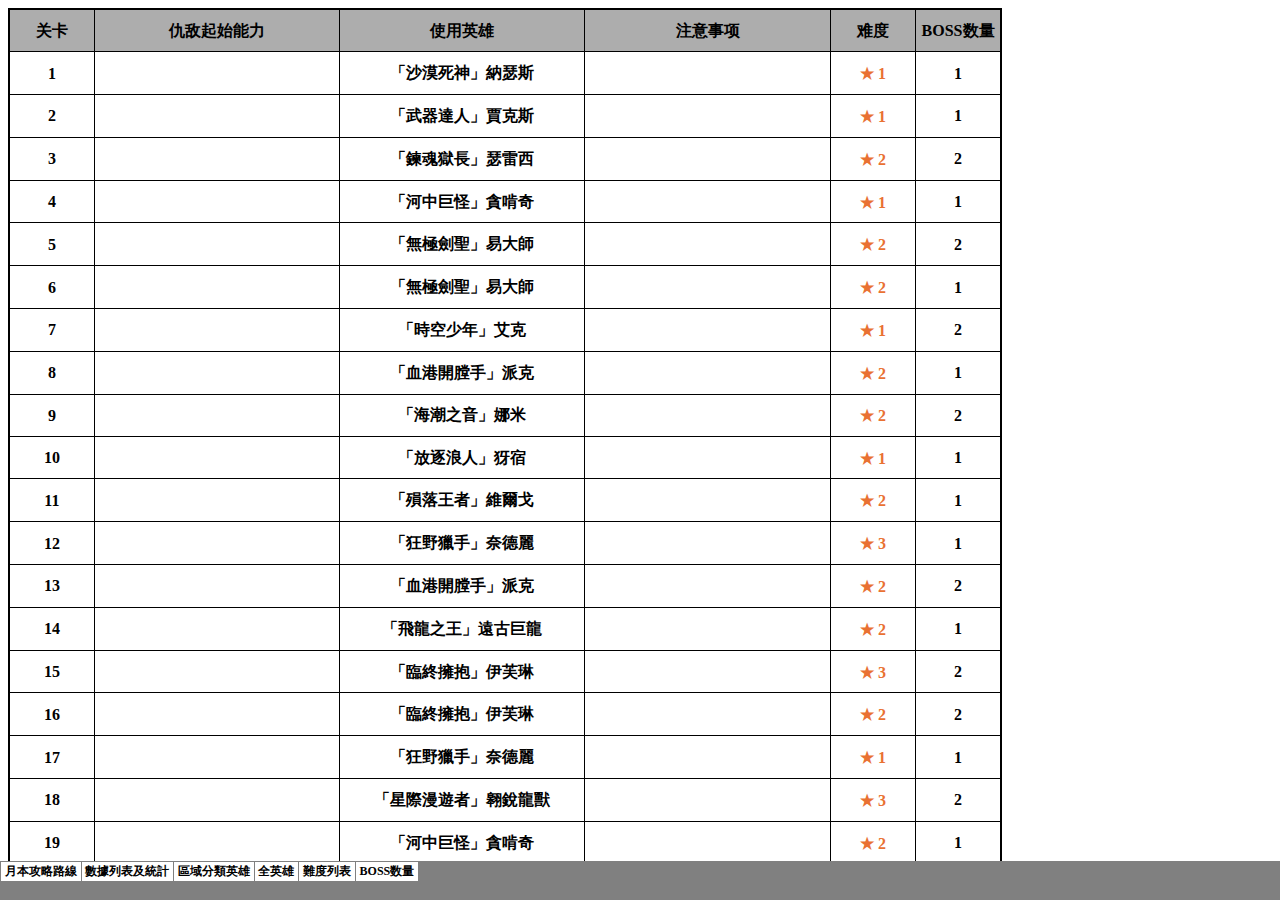
<file: index.files/sheet002.htm>
<html xmlns:v="urn:schemas-microsoft-com:vml"
xmlns:o="urn:schemas-microsoft-com:office:office"
xmlns:x="urn:schemas-microsoft-com:office:excel"
xmlns="http://www.w3.org/TR/REC-html40">

<head>
<meta http-equiv=Content-Type content="text/html; charset=utf-8">
<meta name=ProgId content=Excel.Sheet>
<meta name=Generator content="Microsoft Excel 15">
<link id=Main-File rel=Main-File href="../index.htm">
<link rel=File-List href=filelist.xml>
<link rel=Stylesheet href=stylesheet.css>
<style>
<!--table
	{mso-displayed-decimal-separator:"\.";
	mso-displayed-thousand-separator:"\,";}
@page
	{margin:.75in .7in .75in .7in;
	mso-header-margin:.3in;
	mso-footer-margin:.3in;}
ruby
	{ruby-align:left;}
rt
	{color:windowtext;
	font-size:9.0pt;
	font-weight:400;
	font-style:normal;
	text-decoration:none;
	font-family:等线;
	mso-generic-font-family:auto;
	mso-font-charset:0;
	mso-char-type:none;
	display:none;}
-->
</style>
<![if !supportTabStrip]><script language="JavaScript">
<!--
function fnUpdateTabs()
 {
  if (parent.window.g_iIEVer>=4) {
   if (parent.document.readyState=="complete"
    && parent.frames['frTabs'].document.readyState=="complete")
   parent.fnSetActiveSheet(1);
  else
   window.setTimeout("fnUpdateTabs();",150);
 }
}

if (window.name!="frSheet")
 window.location.replace("../index.htm");
else
 fnUpdateTabs();
//-->
</script>
<![endif]>
</head>

<body link="#467886" vlink="#96607D" class=xl65>

<table border=0 cellpadding=0 cellspacing=0 width=490 style='border-collapse:
 collapse;table-layout:fixed;width:368pt'>
 <col class=xl65 width=325 style='mso-width-source:userset;mso-width-alt:10400;
 width:244pt'>
 <col class=xl65 width=165 style='mso-width-source:userset;mso-width-alt:5280;
 width:124pt'>
 <tr height=42 style='mso-height-source:userset;height:32.1pt'>
  <td height=42 class=xl90 width=325 style='height:32.1pt;width:244pt'>可用英雄</td>
  <td class=xl91 width=165 style='width:124pt'>使用次數</td>
 </tr>
 <tr height=42 style='mso-height-source:userset;height:32.1pt'>
  <td height=42 class=xl92 style='height:32.1pt;border-top:none'>———— B 班德爾城
  ————</td>
  <td class=xl93 style='border-top:none'>　</td>
 </tr>
 <tr height=42 style='mso-height-source:userset;height:32.1pt'>
  <td height=42 class=xl94 style='height:32.1pt;border-top:none'>「邪惡小法師」維迦</td>
  <td class=xl93 style='border-top:none'>2</td>
 </tr>
 <tr height=42 style='mso-height-source:userset;height:32.1pt'>
  <td height=42 class=xl94 style='height:32.1pt;border-top:none'>「迅捷斥候」提摩</td>
  <td class=xl93 style='border-top:none'>0</td>
 </tr>
 <tr height=42 style='mso-height-source:userset;height:32.1pt'>
  <td height=42 class=xl94 style='height:32.1pt;border-top:none'>「魔法靈貓」悠咪</td>
  <td class=xl93 style='border-top:none'>2</td>
 </tr>
 <tr height=42 style='mso-height-source:userset;height:32.1pt'>
  <td height=42 class=xl94 style='height:32.1pt;border-top:none'>「失落之子」吶兒</td>
  <td class=xl93 style='border-top:none'>0</td>
 </tr>
 <tr height=42 style='mso-height-source:userset;height:32.1pt'>
  <td height=42 class=xl94 style='height:32.1pt;border-top:none'>「迷途魔書師」諾拉</td>
  <td class=xl93 style='border-top:none'>0</td>
 </tr>
 <tr height=42 style='mso-height-source:userset;height:32.1pt'>
  <td height=42 class=xl94 style='height:32.1pt;border-top:none'>「愁霧影巫」薇可絲</td>
  <td class=xl93 style='border-top:none'>3</td>
 </tr>
 <tr height=42 style='mso-height-source:userset;height:32.1pt'>
  <td height=42 class=xl95 style='height:32.1pt;border-top:none'>———— B 比爾吉沃特
  ————</td>
  <td class=xl93 style='border-top:none'>　</td>
 </tr>
 <tr height=42 style='mso-height-source:userset;height:32.1pt'>
  <td height=42 class=xl94 style='height:32.1pt;border-top:none'>「賞金獵人」好運姐</td>
  <td class=xl93 style='border-top:none'>2</td>
 </tr>
 <tr height=42 style='mso-height-source:userset;height:32.1pt'>
  <td height=42 class=xl94 style='height:32.1pt;border-top:none'>「河中巨怪」貪啃奇</td>
  <td class=xl93 style='border-top:none'>3</td>
 </tr>
 <tr height=42 style='mso-height-source:userset;height:32.1pt'>
  <td height=42 class=xl94 style='height:32.1pt;border-top:none'>「血港開膛手」派克</td>
  <td class=xl93 style='border-top:none'>2</td>
 </tr>
 <tr height=42 style='mso-height-source:userset;height:32.1pt'>
  <td height=42 class=xl94 style='height:32.1pt;border-top:none'>「海潮之音」娜米</td>
  <td class=xl93 style='border-top:none'>1</td>
 </tr>
 <tr height=42 style='mso-height-source:userset;height:32.1pt'>
  <td height=42 class=xl94 style='height:32.1pt;border-top:none'>「海妖祭司」伊羅旖</td>
  <td class=xl93 style='border-top:none'>0</td>
 </tr>
 <tr height=42 style='mso-height-source:userset;height:32.1pt'>
  <td height=42 class=xl94 style='height:32.1pt;border-top:none'>「優勝者」傑克</td>
  <td class=xl93 style='border-top:none'>0</td>
 </tr>
 <tr height=42 style='mso-height-source:userset;height:32.1pt'>
  <td height=42 class=xl94 style='height:32.1pt;border-top:none'>「奔放笑顏」淣菈</td>
  <td class=xl93 style='border-top:none'>0</td>
 </tr>
 <tr height=42 style='mso-height-source:userset;height:32.1pt'>
  <td height=42 class=xl96 style='height:32.1pt;border-top:none'>———— D 蒂瑪西亞
  ————</td>
  <td class=xl93 style='border-top:none'>　</td>
 </tr>
 <tr height=42 style='mso-height-source:userset;height:32.1pt'>
  <td height=42 class=xl97 width=325 style='height:32.1pt;border-top:none;
  width:244pt'>「光之少女」拉克絲</td>
  <td class=xl93 style='border-top:none'>2</td>
 </tr>
 <tr height=42 style='mso-height-source:userset;height:32.1pt'>
  <td height=42 class=xl97 width=325 style='height:32.1pt;border-top:none;
  width:244pt'>「無限光輝」聖光無限 拉克絲</td>
  <td class=xl93 style='border-top:none'>0</td>
 </tr>
 <tr height=42 style='mso-height-source:userset;height:32.1pt'>
  <td height=42 class=xl97 width=325 style='height:32.1pt;border-top:none;
  width:244pt'>「蒂瑪西亞之力」蓋倫<font class="font8">&nbsp;&nbsp;</font></td>
  <td class=xl93 style='border-top:none'>0</td>
 </tr>
 <tr height=42 style='mso-height-source:userset;height:32.1pt'>
  <td height=42 class=xl97 width=325 style='height:32.1pt;border-top:none;
  width:244pt'>「暗夜獵人」汎<font class="font8">&nbsp;&nbsp;</font></td>
  <td class=xl93 style='border-top:none'>0</td>
 </tr>
 <tr height=42 style='mso-height-source:userset;height:32.1pt'>
  <td height=42 class=xl98 style='height:32.1pt;border-top:none'>———— F 弗雷爾卓德
  ————</td>
  <td class=xl93 style='border-top:none'>　</td>
 </tr>
 <tr height=42 style='mso-height-source:userset;height:32.1pt'>
  <td height=42 class=xl97 width=325 style='height:32.1pt;border-top:none;
  width:244pt'>「冰霜射手」艾希</td>
  <td class=xl93 style='border-top:none'>0</td>
 </tr>
 <tr height=42 style='mso-height-source:userset;height:32.1pt'>
  <td height=42 class=xl97 width=325 style='height:32.1pt;border-top:none;
  width:244pt'>「爐心山神」鄂爾</td>
  <td class=xl93 style='border-top:none'>0</td>
 </tr>
 <tr height=42 style='mso-height-source:userset;height:32.1pt'>
  <td height=42 class=xl94 style='height:32.1pt;border-top:none'>「無情風暴」弗力貝爾</td>
  <td class=xl93 style='border-top:none'>2</td>
 </tr>
 <tr height=42 style='mso-height-source:userset;height:32.1pt'>
  <td height=42 class=xl99 style='height:32.1pt;border-top:none'>———— I 愛歐尼亞
  ————</td>
  <td class=xl93 style='border-top:none'>　</td>
 </tr>
 <tr height=42 style='mso-height-source:userset;height:32.1pt'>
  <td height=42 class=xl94 style='height:32.1pt;border-top:none'>「放逐浪人」犽宿</td>
  <td class=xl93 style='border-top:none'>2</td>
 </tr>
 <tr height=42 style='mso-height-source:userset;height:32.1pt'>
  <td height=42 class=xl94 style='height:32.1pt;border-top:none'>「盲眼武僧」李星</td>
  <td class=xl93 style='border-top:none'>0</td>
 </tr>
 <tr height=42 style='mso-height-source:userset;height:32.1pt'>
  <td height=42 class=xl94 style='height:32.1pt;border-top:none'>「九尾妖狐」阿璃</td>
  <td class=xl93 style='border-top:none'>1</td>
 </tr>
 <tr height=42 style='mso-height-source:userset;height:32.1pt'>
  <td height=42 class=xl94 style='height:32.1pt;border-top:none'>「無極劍聖」易大師</td>
  <td class=xl93 style='border-top:none'>2</td>
 </tr>
 <tr height=42 style='mso-height-source:userset;height:32.1pt'>
  <td height=42 class=xl94 style='height:32.1pt;border-top:none'>「獸血拳皇」賽特</td>
  <td class=xl93 style='border-top:none'>1</td>
 </tr>
 <tr height=42 style='mso-height-source:userset;height:32.1pt'>
  <td height=42 class=xl94 style='height:32.1pt;border-top:none'>「羞赧綻華」莉莉亞</td>
  <td class=xl93 style='border-top:none'>0</td>
 </tr>
 <tr height=42 style='mso-height-source:userset;height:32.1pt'>
  <td height=42 class=xl100 style='height:32.1pt;border-top:none'>————<span
  style='mso-spacerun:yes'>  </span>N 諾克薩斯 ————</td>
  <td class=xl93 style='border-top:none'>　</td>
 </tr>
 <tr height=42 style='mso-height-source:userset;height:32.1pt'>
  <td height=42 class=xl97 width=325 style='height:32.1pt;border-top:none;
  width:244pt'>「諾克薩斯威能」達瑞斯</td>
  <td class=xl93 style='border-top:none'>2</td>
 </tr>
 <tr height=42 style='mso-height-source:userset;height:32.1pt'>
  <td height=42 class=xl97 width=325 style='height:32.1pt;border-top:none;
  width:244pt'>「諾克薩斯總帥」斯溫</td>
  <td class=xl93 style='border-top:none'>0</td>
 </tr>
 <tr height=42 style='mso-height-source:userset;height:32.1pt'>
  <td height=42 class=xl97 width=325 style='height:32.1pt;border-top:none;
  width:244pt'>「詐欺師」勒布朗</td>
  <td class=xl93 style='border-top:none'>0</td>
 </tr>
 <tr height=42 style='mso-height-source:userset;height:32.1pt'>
  <td height=42 class=xl101 width=325 style='height:32.1pt;border-top:none;
  width:244pt'>「黑暗之女」安妮</td>
  <td class=xl93 style='border-top:none'>3</td>
 </tr>
 <tr height=42 style='mso-height-source:userset;height:32.1pt'>
  <td height=42 class=xl101 width=325 style='height:32.1pt;border-top:none;
  width:244pt'>「荒漠薔薇」煞蜜拉</td>
  <td class=xl93 style='border-top:none'>2</td>
 </tr>
 <tr height=42 style='mso-height-source:userset;height:32.1pt'>
  <td height=42 class=xl102 style='height:32.1pt;border-top:none'>———— P
  皮爾托福&amp;佐恩 ————</td>
  <td class=xl93 style='border-top:none'>　</td>
 </tr>
 <tr height=42 style='mso-height-source:userset;height:32.1pt'>
  <td height=42 class=xl103 style='height:32.1pt;border-top:none'>「暴走重炮」吉茵珂絲</td>
  <td class=xl93 style='border-top:none'>3</td>
 </tr>
 <tr height=42 style='mso-height-source:userset;height:32.1pt'>
  <td height=42 class=xl103 style='height:32.1pt;border-top:none'>「鐵腕特警」菲艾</td>
  <td class=xl93 style='border-top:none'>0</td>
 </tr>
 <tr height=42 style='mso-height-source:userset;height:32.1pt'>
  <td height=42 class=xl94 style='height:32.1pt;border-top:none'>「時空少年」艾克</td>
  <td class=xl93 style='border-top:none'>1</td>
 </tr>
 <tr height=42 style='mso-height-source:userset;height:32.1pt'>
  <td height=42 class=xl103 style='height:32.1pt;border-top:none'>「皮爾托福執法者」凱特琳</td>
  <td class=xl93 style='border-top:none'>0</td>
 </tr>
 <tr height=42 style='mso-height-source:userset;height:32.1pt'>
  <td height=42 class=xl103 style='height:32.1pt;border-top:none'>「明日守護者」杰西</td>
  <td class=xl93 style='border-top:none'>0</td>
 </tr>
 <tr height=42 style='mso-height-source:userset;height:32.1pt'>
  <td height=42 class=xl94 style='height:32.1pt;border-top:none'>「大發明家」漢默丁格</td>
  <td class=xl93 style='border-top:none'>0</td>
 </tr>
 <tr height=42 style='mso-height-source:userset;height:32.1pt'>
  <td height=42 class=xl94 style='height:32.1pt;border-top:none'>「風暴女神」珍娜</td>
  <td class=xl93 style='border-top:none'>3</td>
 </tr>
 <tr height=42 style='mso-height-source:userset;height:32.1pt'>
  <td height=42 class=xl104 style='height:32.1pt;border-top:none'>———— R 符文大地
  ————</td>
  <td class=xl93 style='border-top:none'>　</td>
 </tr>
 <tr height=42 style='mso-height-source:userset;height:32.1pt'>
  <td height=42 class=xl94 style='height:32.1pt;border-top:none'>「炫技大師」燼</td>
  <td class=xl93 style='border-top:none'>3</td>
 </tr>
 <tr height=42 style='mso-height-source:userset;height:32.1pt'>
  <td height=42 class=xl94 style='height:32.1pt;border-top:none'>「漂泊守望者」巴德</td>
  <td class=xl93 style='border-top:none'>0</td>
 </tr>
 <tr height=42 style='mso-height-source:userset;height:32.1pt'>
  <td height=42 class=xl94 style='height:32.1pt;border-top:none'>「臨終擁抱」伊芙琳</td>
  <td class=xl93 style='border-top:none'>3</td>
 </tr>
 <tr height=42 style='mso-height-source:userset;height:32.1pt'>
  <td height=42 class=xl94 style='height:32.1pt;border-top:none'>「闇魂收割者」慨影</td>
  <td class=xl93 style='border-top:none'>1</td>
 </tr>
 <tr height=42 style='mso-height-source:userset;height:32.1pt'>
  <td height=42 class=xl94 style='height:32.1pt;border-top:none'>「武器達人」賈克斯</td>
  <td class=xl93 style='border-top:none'>3</td>
 </tr>
 <tr height=42 style='mso-height-source:userset;height:32.1pt'>
  <td height=42 class=xl94 style='height:32.1pt;border-top:none'>「懲戒之箭」法洛士</td>
  <td class=xl93 style='border-top:none'>0</td>
 </tr>
 <tr height=42 style='mso-height-source:userset;height:32.1pt'>
  <td height=42 class=xl94 style='height:32.1pt;border-top:none'>「冥血劍魔」厄薩斯</td>
  <td class=xl93 style='border-top:none'>0</td>
 </tr>
 <tr height=42 style='mso-height-source:userset;height:32.1pt'>
  <td height=42 class=xl94 style='height:32.1pt;border-top:none'>「好奇變色龍」妮可</td>
  <td class=xl93 style='border-top:none'>0</td>
 </tr>
 <tr height=42 style='mso-height-source:userset;height:32.1pt'>
  <td height=42 class=xl94 style='height:32.1pt;border-top:none'>「毛茸茸之王」普羅王</td>
  <td class=xl93 style='border-top:none'>0</td>
 </tr>
 <tr height=42 style='mso-height-source:userset;height:32.1pt'>
  <td height=42 class=xl94 style='height:32.1pt;border-top:none'>「飛龍之王」遠古巨龍</td>
  <td class=xl93 style='border-top:none'>2</td>
 </tr>
 <tr height=42 style='mso-height-source:userset;height:32.1pt'>
  <td height=42 class=xl94 style='height:32.1pt;border-top:none'>「亙古之懼」費德提克</td>
  <td class=xl93 style='border-top:none'>0</td>
 </tr>
 <tr height=42 style='mso-height-source:userset;height:32.1pt'>
  <td height=42 class=xl105 style='height:32.1pt;border-top:none'>———— S 闇影島
  ————</td>
  <td class=xl93 style='border-top:none'>　</td>
 </tr>
 <tr height=42 style='mso-height-source:userset;height:32.1pt'>
  <td height=42 class=xl97 width=325 style='height:32.1pt;border-top:none;
  width:244pt'>「蜘蛛女王」伊莉絲</td>
  <td class=xl93 style='border-top:none'>2</td>
 </tr>
 <tr height=42 style='mso-height-source:userset;height:32.1pt'>
  <td height=42 class=xl97 width=325 style='height:32.1pt;border-top:none;
  width:244pt'>「鍊魂獄長」瑟雷西</td>
  <td class=xl93 style='border-top:none'>2</td>
 </tr>
 <tr height=42 style='mso-height-source:userset;height:32.1pt'>
  <td height=42 class=xl97 width=325 style='height:32.1pt;border-top:none;
  width:244pt'>「永恆獵手」鏡爪</td>
  <td class=xl93 style='border-top:none'>0</td>
 </tr>
 <tr height=42 style='mso-height-source:userset;height:32.1pt'>
  <td height=42 class=xl97 width=325 style='height:32.1pt;border-top:none;
  width:244pt'>「殞落王者」維爾戈</td>
  <td class=xl93 style='border-top:none'>2</td>
 </tr>
 <tr height=42 style='mso-height-source:userset;height:32.1pt'>
  <td height=42 class=xl97 width=325 style='height:32.1pt;border-top:none;
  width:244pt'>「聖啟織偶」關</td>
  <td class=xl93 style='border-top:none'>3</td>
 </tr>
 <tr height=42 style='mso-height-source:userset;height:32.1pt'>
  <td height=42 class=xl101 width=325 style='height:32.1pt;border-top:none;
  width:244pt'>「金屬亡靈」魔鬥凱薩</td>
  <td class=xl93 style='border-top:none'>0</td>
 </tr>
 <tr height=42 style='mso-height-source:userset;height:32.1pt'>
  <td height=42 class=xl106 style='height:32.1pt;border-top:none'>———— S 蘇瑞瑪
  ————</td>
  <td class=xl93 style='border-top:none'>　</td>
 </tr>
 <tr height=42 style='mso-height-source:userset;height:32.1pt'>
  <td height=42 class=xl94 style='height:32.1pt;border-top:none'>「沙漠死神」納瑟斯</td>
  <td class=xl93 style='border-top:none'>1</td>
 </tr>
 <tr height=42 style='mso-height-source:userset;height:32.1pt'>
  <td height=42 class=xl94 style='height:32.1pt;border-top:none'>「岩石編織者」塔莉雅</td>
  <td class=xl93 style='border-top:none'>1</td>
 </tr>
 <tr height=42 style='mso-height-source:userset;height:32.1pt'>
  <td height=42 class=xl94 style='height:32.1pt;border-top:none'>「虛空之女」凱莎</td>
  <td class=xl93 style='border-top:none'>2</td>
 </tr>
 <tr height=42 style='mso-height-source:userset;height:32.1pt'>
  <td height=42 class=xl94 style='height:32.1pt;border-top:none'>「狂野獵手」奈德麗</td>
  <td class=xl93 style='border-top:none'>2</td>
 </tr>
 <tr height=42 style='mso-height-source:userset;height:32.1pt'>
  <td height=42 class=xl107 style='height:32.1pt;border-top:none'>———— T 巨石峰
  ————</td>
  <td class=xl93 style='border-top:none'>　</td>
 </tr>
 <tr height=42 style='mso-height-source:userset;height:32.1pt'>
  <td height=42 class=xl94 style='height:32.1pt;border-top:none'>「星際漫遊者」翱銳龍獸</td>
  <td class=xl93 style='border-top:none'>3</td>
 </tr>
 <tr height=42 style='mso-height-source:userset;height:32.1pt'>
  <td height=42 class=xl94 style='height:32.1pt;border-top:none'>「黎明之光」雷歐娜</td>
  <td class=xl93 style='border-top:none'>0</td>
 </tr>
 <tr height=42 style='mso-height-source:userset;height:32.1pt'>
  <td height=42 class=xl94 style='height:32.1pt;border-top:none'>「輕藐之月」黛安娜</td>
  <td class=xl93 style='border-top:none'>0</td>
 </tr>
 <tr height=42 style='mso-height-source:userset;height:32.1pt'>
  <td height=42 class=xl108 style='height:32.1pt;border-top:none'>「墮落天使」魔甘娜</td>
  <td class=xl109 style='border-top:none'>1</td>
 </tr>
 <tr height=42 style='mso-height-source:userset;height:32.1pt'>
  <td height=42 class=xl65 style='height:32.1pt'></td>
  <td class=xl65></td>
 </tr>
 <![if supportMisalignedColumns]>
 <tr height=0 style='display:none'>
  <td width=325 style='width:244pt'></td>
  <td width=165 style='width:124pt'></td>
 </tr>
 <![endif]>
</table>

</body>

</html>
</file>
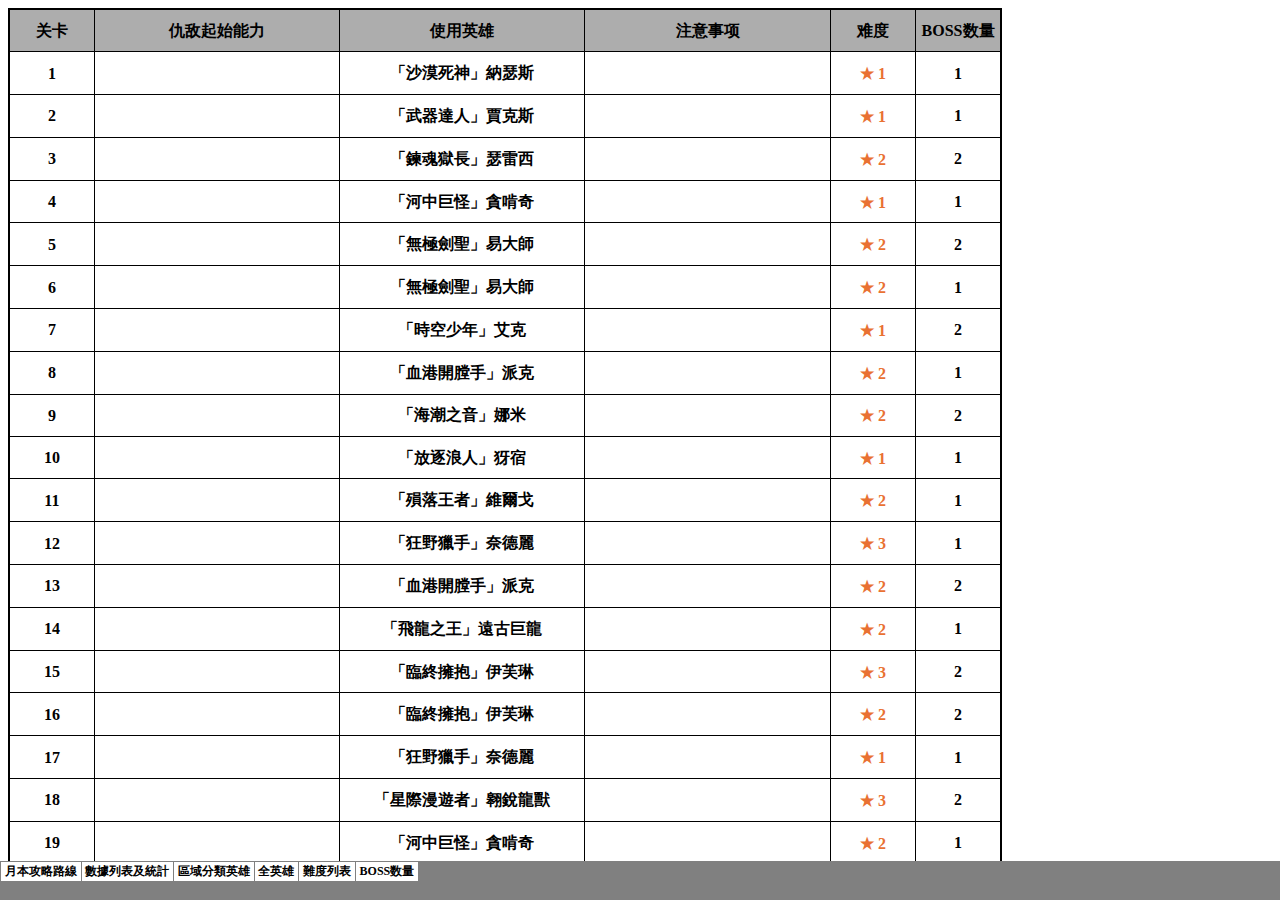
<file: index.files/sheet003.htm>
<html xmlns:v="urn:schemas-microsoft-com:vml"
xmlns:o="urn:schemas-microsoft-com:office:office"
xmlns:x="urn:schemas-microsoft-com:office:excel"
xmlns="http://www.w3.org/TR/REC-html40">

<head>
<meta http-equiv=Content-Type content="text/html; charset=utf-8">
<meta name=ProgId content=Excel.Sheet>
<meta name=Generator content="Microsoft Excel 15">
<link id=Main-File rel=Main-File href="../index.htm">
<link rel=File-List href=filelist.xml>
<link rel=Stylesheet href=stylesheet.css>
<style>
<!--table
	{mso-displayed-decimal-separator:"\.";
	mso-displayed-thousand-separator:"\,";}
@page
	{margin:.75in .7in .75in .7in;
	mso-header-margin:.3in;
	mso-footer-margin:.3in;}
ruby
	{ruby-align:left;}
rt
	{color:windowtext;
	font-size:9.0pt;
	font-weight:400;
	font-style:normal;
	text-decoration:none;
	font-family:等线;
	mso-generic-font-family:auto;
	mso-font-charset:0;
	mso-char-type:none;
	display:none;}
-->
</style>
<![if !supportTabStrip]><script language="JavaScript">
<!--
function fnUpdateTabs()
 {
  if (parent.window.g_iIEVer>=4) {
   if (parent.document.readyState=="complete"
    && parent.frames['frTabs'].document.readyState=="complete")
   parent.fnSetActiveSheet(2);
  else
   window.setTimeout("fnUpdateTabs();",150);
 }
}

if (window.name!="frSheet")
 window.location.replace("../index.htm");
else
 fnUpdateTabs();
//-->
</script>
<![endif]>
</head>

<body link="#467886" vlink="#96607D" class=xl70>

<table border=0 cellpadding=0 cellspacing=0 width=3575 style='border-collapse:
 collapse;table-layout:fixed;width:2684pt'>
 <col class=xl70 width=325 span=11 style='width:244pt'>
 <tr height=42 style='mso-height-source:userset;height:32.1pt'>
  <td height=42 class=xl65 width=325 style='height:32.1pt;width:244pt'>———— B
  班德爾城 ————</td>
  <td class=xl65 width=325 style='width:244pt'>———— B 比爾吉沃特 ————</td>
  <td class=xl65 width=325 style='width:244pt'>———— D 蒂瑪西亞 ————</td>
  <td class=xl65 width=325 style='width:244pt'>———— F 弗雷爾卓德 ————</td>
  <td class=xl65 width=325 style='width:244pt'>———— I 愛歐尼亞 ————</td>
  <td class=xl65 width=325 style='width:244pt'>————<span
  style='mso-spacerun:yes'>  </span>N 諾克薩斯 ————</td>
  <td class=xl65 width=325 style='width:244pt'>———— P 皮爾托福&amp;佐恩 ————</td>
  <td class=xl65 width=325 style='width:244pt'>———— R 符文大地 ————</td>
  <td class=xl65 width=325 style='width:244pt'>———— S 闇影島 ————</td>
  <td class=xl65 width=325 style='width:244pt'>———— S 蘇瑞瑪 ————</td>
  <td class=xl65 width=325 style='width:244pt'>———— T 巨石峰 ————</td>
 </tr>
 <tr height=42 style='mso-height-source:userset;height:32.1pt'>
  <td height=42 class=xl65 style='height:32.1pt'>「邪惡小法師」維迦</td>
  <td class=xl65>「賞金獵人」好運姐</td>
  <td class=xl66 width=325 style='width:244pt'>「光之少女」拉克絲</td>
  <td class=xl66 width=325 style='width:244pt'>「冰霜射手」艾希</td>
  <td class=xl65>「放逐浪人」犽宿</td>
  <td class=xl66 width=325 style='width:244pt'>「諾克薩斯威能」達瑞斯</td>
  <td class=xl68>「暴走重炮」吉茵珂絲</td>
  <td class=xl65>「炫技大師」燼</td>
  <td class=xl66 width=325 style='width:244pt'>「蜘蛛女王」伊莉絲</td>
  <td class=xl65>「沙漠死神」納瑟斯</td>
  <td class=xl65>「星際漫遊者」翱銳龍獸</td>
 </tr>
 <tr height=42 style='mso-height-source:userset;height:32.1pt'>
  <td height=42 class=xl65 style='height:32.1pt'>「迅捷斥候」提摩</td>
  <td class=xl65>「河中巨怪」貪啃奇</td>
  <td class=xl66 width=325 style='width:244pt'>「無限光輝」聖光無限 拉克絲</td>
  <td class=xl66 width=325 style='width:244pt'>「爐心山神」鄂爾</td>
  <td class=xl65>「盲眼武僧」李星</td>
  <td class=xl66 width=325 style='width:244pt'>「諾克薩斯總帥」斯溫</td>
  <td class=xl68>「鐵腕特警」菲艾</td>
  <td class=xl65>「漂泊守望者」巴德</td>
  <td class=xl66 width=325 style='width:244pt'>「鍊魂獄長」瑟雷西</td>
  <td class=xl65>「岩石編織者」塔莉雅</td>
  <td class=xl65>「黎明之光」雷歐娜</td>
 </tr>
 <tr height=42 style='mso-height-source:userset;height:32.1pt'>
  <td height=42 class=xl65 style='height:32.1pt'>「魔法靈貓」悠咪</td>
  <td class=xl65>「血港開膛手」派克</td>
  <td class=xl66 width=325 style='width:244pt'>「蒂瑪西亞之力」蓋倫<font class="font8">&nbsp;&nbsp;</font></td>
  <td class=xl65>「無情風暴」弗力貝爾</td>
  <td class=xl65>「九尾妖狐」阿璃</td>
  <td class=xl66 width=325 style='width:244pt'>「詐欺師」勒布朗</td>
  <td class=xl65>「時空少年」艾克</td>
  <td class=xl65>「臨終擁抱」伊芙琳</td>
  <td class=xl66 width=325 style='width:244pt'>「永恆獵手」鏡爪</td>
  <td class=xl65>「虛空之女」凱莎</td>
  <td class=xl65>「輕藐之月」黛安娜</td>
 </tr>
 <tr height=42 style='mso-height-source:userset;height:32.1pt'>
  <td height=42 class=xl65 style='height:32.1pt'>「失落之子」吶兒</td>
  <td class=xl65>「海潮之音」娜米</td>
  <td class=xl66 width=325 style='width:244pt'>「暗夜獵人」汎<font class="font8">&nbsp;&nbsp;</font></td>
  <td class=xl65></td>
  <td class=xl65>「無極劍聖」易大師</td>
  <td class=xl67 width=325 style='width:244pt'>「黑暗之女」安妮</td>
  <td class=xl68>「皮爾托福執法者」凱特琳</td>
  <td class=xl65>「闇魂收割者」慨影</td>
  <td class=xl66 width=325 style='width:244pt'>「殞落王者」維爾戈</td>
  <td class=xl65>「狂野獵手」奈德麗</td>
  <td class=xl65>「墮落天使」魔甘娜</td>
 </tr>
 <tr height=42 style='mso-height-source:userset;height:32.1pt'>
  <td height=42 class=xl65 style='height:32.1pt'>「迷途魔書師」諾拉</td>
  <td class=xl65>「海妖祭司」伊羅旖</td>
  <td class=xl70></td>
  <td class=xl65></td>
  <td class=xl65>「獸血拳皇」賽特</td>
  <td class=xl67 width=325 style='width:244pt'>「荒漠薔薇」煞蜜拉</td>
  <td class=xl68>「明日守護者」杰西</td>
  <td class=xl65>「武器達人」賈克斯</td>
  <td class=xl66 width=325 style='width:244pt'>「聖啟織偶」關</td>
  <td class=xl70></td>
  <td class=xl65></td>
 </tr>
 <tr height=42 style='mso-height-source:userset;height:32.1pt'>
  <td height=42 class=xl65 style='height:32.1pt'>「愁霧影巫」薇可絲</td>
  <td class=xl65>「優勝者」傑克</td>
  <td class=xl70></td>
  <td class=xl65></td>
  <td class=xl65>「羞赧綻華」莉莉亞</td>
  <td class=xl70></td>
  <td class=xl65>「大發明家」漢默丁格</td>
  <td class=xl65>「懲戒之箭」法洛士</td>
  <td class=xl67 width=325 style='width:244pt'>「金屬亡靈」魔鬥凱薩</td>
  <td class=xl70></td>
  <td class=xl65></td>
 </tr>
 <tr height=42 style='mso-height-source:userset;height:32.1pt'>
  <td height=42 class=xl65 style='height:32.1pt'></td>
  <td class=xl65>「奔放笑顏」淣菈</td>
  <td class=xl70></td>
  <td class=xl65></td>
  <td class=xl70></td>
  <td class=xl70></td>
  <td class=xl65>「風暴女神」珍娜</td>
  <td class=xl65>「冥血劍魔」厄薩斯</td>
  <td class=xl68></td>
  <td class=xl70></td>
  <td class=xl65></td>
 </tr>
 <tr height=42 style='mso-height-source:userset;height:32.1pt'>
  <td height=42 class=xl70 style='height:32.1pt'></td>
  <td class=xl70></td>
  <td class=xl70></td>
  <td class=xl70></td>
  <td class=xl70></td>
  <td class=xl70></td>
  <td class=xl70></td>
  <td class=xl65>「好奇變色龍」妮可</td>
  <td class=xl70></td>
  <td class=xl70></td>
  <td class=xl65></td>
 </tr>
 <tr height=42 style='mso-height-source:userset;height:32.1pt'>
  <td height=42 class=xl70 style='height:32.1pt'></td>
  <td class=xl70></td>
  <td class=xl70></td>
  <td class=xl70></td>
  <td class=xl70></td>
  <td class=xl70></td>
  <td class=xl70></td>
  <td class=xl65>「毛茸茸之王」普羅王</td>
  <td class=xl70></td>
  <td class=xl70></td>
  <td class=xl65></td>
 </tr>
 <tr height=42 style='mso-height-source:userset;height:32.1pt'>
  <td height=42 class=xl70 style='height:32.1pt'></td>
  <td class=xl70></td>
  <td class=xl70></td>
  <td class=xl70></td>
  <td class=xl70></td>
  <td class=xl70></td>
  <td class=xl70></td>
  <td class=xl65>「飛龍之王」遠古巨龍</td>
  <td class=xl65></td>
  <td class=xl70></td>
  <td class=xl65></td>
 </tr>
 <tr height=42 style='mso-height-source:userset;height:32.1pt'>
  <td height=42 class=xl70 style='height:32.1pt'></td>
  <td class=xl70></td>
  <td class=xl70></td>
  <td class=xl70></td>
  <td class=xl70></td>
  <td class=xl70></td>
  <td class=xl70></td>
  <td class=xl65>「亙古之懼」費德提克</td>
  <td class=xl68></td>
  <td class=xl70></td>
  <td class=xl70></td>
 </tr>
 <tr height=42 style='height:32.1pt'>
  <td height=42 class=xl70 style='height:32.1pt'></td>
  <td class=xl70></td>
  <td class=xl70></td>
  <td class=xl70></td>
  <td class=xl70></td>
  <td class=xl70></td>
  <td class=xl70></td>
  <td class=xl70></td>
  <td class=xl70></td>
  <td class=xl70></td>
  <td class=xl70></td>
 </tr>
 <tr height=42 style='height:32.1pt'>
  <td height=42 class=xl70 style='height:32.1pt'></td>
  <td class=xl70></td>
  <td class=xl70></td>
  <td class=xl70></td>
  <td class=xl70></td>
  <td class=xl70></td>
  <td class=xl70></td>
  <td class=xl70></td>
  <td class=xl70></td>
  <td class=xl70></td>
  <td class=xl70></td>
 </tr>
 <tr height=42 style='height:32.1pt'>
  <td height=42 class=xl70 style='height:32.1pt'></td>
  <td class=xl70></td>
  <td class=xl70></td>
  <td class=xl70></td>
  <td class=xl70></td>
  <td class=xl70></td>
  <td class=xl70></td>
  <td class=xl70></td>
  <td class=xl70></td>
  <td class=xl70></td>
  <td class=xl70></td>
 </tr>
 <tr height=42 style='height:32.1pt'>
  <td height=42 class=xl70 style='height:32.1pt'></td>
  <td class=xl70></td>
  <td class=xl70></td>
  <td class=xl70></td>
  <td class=xl70></td>
  <td class=xl70></td>
  <td class=xl70></td>
  <td class=xl70></td>
  <td class=xl70></td>
  <td class=xl70></td>
  <td class=xl70></td>
 </tr>
 <tr height=42 style='mso-height-source:userset;height:32.1pt'>
  <td height=42 class=xl70 style='height:32.1pt'></td>
  <td class=xl70></td>
  <td class=xl70></td>
  <td class=xl70></td>
  <td class=xl70></td>
  <td class=xl70></td>
  <td class=xl70></td>
  <td class=xl70></td>
  <td class=xl65></td>
  <td class=xl70></td>
  <td class=xl70></td>
 </tr>
 <tr height=42 style='height:32.1pt'>
  <td height=42 class=xl70 style='height:32.1pt'></td>
  <td class=xl70></td>
  <td class=xl70></td>
  <td class=xl70></td>
  <td class=xl70></td>
  <td class=xl70></td>
  <td class=xl70></td>
  <td class=xl70></td>
  <td class=xl70></td>
  <td class=xl70></td>
  <td class=xl70></td>
 </tr>
 <tr height=42 style='height:32.1pt'>
  <td height=42 class=xl70 style='height:32.1pt'></td>
  <td class=xl70></td>
  <td class=xl70></td>
  <td class=xl70></td>
  <td class=xl70></td>
  <td class=xl70></td>
  <td class=xl70></td>
  <td class=xl70></td>
  <td class=xl70></td>
  <td class=xl70></td>
  <td class=xl70></td>
 </tr>
 <tr height=42 style='height:32.1pt'>
  <td height=42 class=xl70 style='height:32.1pt'></td>
  <td class=xl70></td>
  <td class=xl70></td>
  <td class=xl70></td>
  <td class=xl70></td>
  <td class=xl70></td>
  <td class=xl70></td>
  <td class=xl70></td>
  <td class=xl70></td>
  <td class=xl70></td>
  <td class=xl70></td>
 </tr>
 <tr height=42 style='height:32.1pt'>
  <td height=42 class=xl70 style='height:32.1pt'></td>
  <td class=xl70></td>
  <td class=xl70></td>
  <td class=xl70></td>
  <td class=xl70></td>
  <td class=xl70></td>
  <td class=xl70></td>
  <td class=xl70></td>
  <td class=xl70></td>
  <td class=xl70></td>
  <td class=xl70></td>
 </tr>
 <tr height=42 style='height:32.1pt'>
  <td height=42 class=xl70 style='height:32.1pt'></td>
  <td class=xl70></td>
  <td class=xl70></td>
  <td class=xl70></td>
  <td class=xl70></td>
  <td class=xl70></td>
  <td class=xl70></td>
  <td class=xl70></td>
  <td class=xl70></td>
  <td class=xl70></td>
  <td class=xl70></td>
 </tr>
 <tr height=42 style='height:32.1pt'>
  <td height=42 class=xl70 style='height:32.1pt'></td>
  <td class=xl70></td>
  <td class=xl70></td>
  <td class=xl70></td>
  <td class=xl70></td>
  <td class=xl70></td>
  <td class=xl70></td>
  <td class=xl70></td>
  <td class=xl70></td>
  <td class=xl70></td>
  <td class=xl70></td>
 </tr>
 <tr height=42 style='height:32.1pt'>
  <td height=42 class=xl70 style='height:32.1pt'></td>
  <td class=xl70></td>
  <td class=xl70></td>
  <td class=xl70></td>
  <td class=xl70></td>
  <td class=xl70></td>
  <td class=xl70></td>
  <td class=xl70></td>
  <td class=xl70></td>
  <td class=xl70></td>
  <td class=xl70></td>
 </tr>
 <tr height=42 style='height:32.1pt'>
  <td height=42 class=xl70 style='height:32.1pt'></td>
  <td class=xl70></td>
  <td class=xl70></td>
  <td class=xl70></td>
  <td class=xl70></td>
  <td class=xl70></td>
  <td class=xl70></td>
  <td class=xl70></td>
  <td class=xl70></td>
  <td class=xl70></td>
  <td class=xl70></td>
 </tr>
 <tr height=42 style='height:32.1pt'>
  <td height=42 class=xl70 style='height:32.1pt'></td>
  <td class=xl70></td>
  <td class=xl70></td>
  <td class=xl70></td>
  <td class=xl70></td>
  <td class=xl70></td>
  <td class=xl70></td>
  <td class=xl70></td>
  <td class=xl70></td>
  <td class=xl70></td>
  <td class=xl70></td>
 </tr>
 <tr height=42 style='mso-height-source:userset;height:32.1pt'>
  <td height=42 class=xl65 style='height:32.1pt'></td>
  <td class=xl70></td>
  <td class=xl70></td>
  <td class=xl70></td>
  <td class=xl70></td>
  <td class=xl70></td>
  <td class=xl70></td>
  <td class=xl70></td>
  <td class=xl70></td>
  <td class=xl70></td>
  <td class=xl70></td>
 </tr>
 <tr height=42 style='mso-height-source:userset;height:32.1pt'>
  <td height=42 class=xl65 style='height:32.1pt'></td>
  <td class=xl70></td>
  <td class=xl70></td>
  <td class=xl70></td>
  <td class=xl70></td>
  <td class=xl70></td>
  <td class=xl70></td>
  <td class=xl70></td>
  <td class=xl70></td>
  <td class=xl70></td>
  <td class=xl70></td>
 </tr>
 <tr height=42 style='height:32.1pt'>
  <td height=42 class=xl70 style='height:32.1pt'></td>
  <td class=xl70></td>
  <td class=xl70></td>
  <td class=xl70></td>
  <td class=xl70></td>
  <td class=xl70></td>
  <td class=xl70></td>
  <td class=xl70></td>
  <td class=xl70></td>
  <td class=xl70></td>
  <td class=xl70></td>
 </tr>
 <tr height=42 style='mso-height-source:userset;height:32.1pt'>
  <td height=42 class=xl65 style='height:32.1pt'></td>
  <td class=xl70></td>
  <td class=xl70></td>
  <td class=xl70></td>
  <td class=xl70></td>
  <td class=xl70></td>
  <td class=xl70></td>
  <td class=xl70></td>
  <td class=xl70></td>
  <td class=xl70></td>
  <td class=xl70></td>
 </tr>
 <tr height=42 style='mso-height-source:userset;height:32.1pt'>
  <td height=42 class=xl65 style='height:32.1pt'></td>
  <td class=xl70></td>
  <td class=xl70></td>
  <td class=xl70></td>
  <td class=xl70></td>
  <td class=xl70></td>
  <td class=xl70></td>
  <td class=xl70></td>
  <td class=xl70></td>
  <td class=xl70></td>
  <td class=xl70></td>
 </tr>
 <tr height=42 style='mso-height-source:userset;height:32.1pt'>
  <td height=42 class=xl70 style='height:32.1pt'></td>
  <td class=xl70></td>
  <td class=xl70></td>
  <td class=xl70></td>
  <td class=xl70></td>
  <td class=xl70></td>
  <td class=xl70></td>
  <td class=xl70></td>
  <td class=xl65></td>
  <td class=xl70></td>
  <td class=xl70></td>
 </tr>
 <tr height=42 style='mso-height-source:userset;height:32.1pt'>
  <td height=42 class=xl70 style='height:32.1pt'></td>
  <td class=xl70></td>
  <td class=xl70></td>
  <td class=xl70></td>
  <td class=xl70></td>
  <td class=xl70></td>
  <td class=xl70></td>
  <td class=xl70></td>
  <td class=xl65></td>
  <td class=xl70></td>
  <td class=xl70></td>
 </tr>
 <tr height=42 style='height:32.1pt'>
  <td height=42 class=xl70 style='height:32.1pt'></td>
  <td class=xl70></td>
  <td class=xl70></td>
  <td class=xl70></td>
  <td class=xl70></td>
  <td class=xl70></td>
  <td class=xl70></td>
  <td class=xl70></td>
  <td class=xl70></td>
  <td class=xl70></td>
  <td class=xl70></td>
 </tr>
 <tr height=42 style='height:32.1pt'>
  <td height=42 class=xl70 style='height:32.1pt'></td>
  <td class=xl70></td>
  <td class=xl70></td>
  <td class=xl70></td>
  <td class=xl70></td>
  <td class=xl70></td>
  <td class=xl70></td>
  <td class=xl70></td>
  <td class=xl70></td>
  <td class=xl70></td>
  <td class=xl70></td>
 </tr>
 <tr height=42 style='height:32.1pt'>
  <td height=42 class=xl70 style='height:32.1pt'></td>
  <td class=xl70></td>
  <td class=xl70></td>
  <td class=xl70></td>
  <td class=xl70></td>
  <td class=xl70></td>
  <td class=xl70></td>
  <td class=xl70></td>
  <td class=xl70></td>
  <td class=xl70></td>
  <td class=xl70></td>
 </tr>
 <tr height=42 style='height:32.1pt'>
  <td height=42 class=xl70 style='height:32.1pt'></td>
  <td class=xl70></td>
  <td class=xl70></td>
  <td class=xl70></td>
  <td class=xl70></td>
  <td class=xl70></td>
  <td class=xl70></td>
  <td class=xl70></td>
  <td class=xl70></td>
  <td class=xl70></td>
  <td class=xl70></td>
 </tr>
 <tr height=42 style='height:32.1pt'>
  <td height=42 class=xl70 style='height:32.1pt'></td>
  <td class=xl70></td>
  <td class=xl70></td>
  <td class=xl70></td>
  <td class=xl70></td>
  <td class=xl70></td>
  <td class=xl70></td>
  <td class=xl70></td>
  <td class=xl70></td>
  <td class=xl70></td>
  <td class=xl70></td>
 </tr>
 <tr height=42 style='mso-height-source:userset;height:32.1pt'>
  <td height=42 class=xl65 style='height:32.1pt'></td>
  <td class=xl70></td>
  <td class=xl70></td>
  <td class=xl70></td>
  <td class=xl70></td>
  <td class=xl70></td>
  <td class=xl70></td>
  <td class=xl70></td>
  <td class=xl70></td>
  <td class=xl70></td>
  <td class=xl70></td>
 </tr>
 <tr height=42 style='height:32.1pt'>
  <td height=42 class=xl70 style='height:32.1pt'></td>
  <td class=xl70></td>
  <td class=xl70></td>
  <td class=xl70></td>
  <td class=xl70></td>
  <td class=xl70></td>
  <td class=xl70></td>
  <td class=xl70></td>
  <td class=xl70></td>
  <td class=xl70></td>
  <td class=xl70></td>
 </tr>
 <tr height=42 style='height:32.1pt'>
  <td height=42 class=xl70 style='height:32.1pt'></td>
  <td class=xl70></td>
  <td class=xl70></td>
  <td class=xl70></td>
  <td class=xl70></td>
  <td class=xl70></td>
  <td class=xl70></td>
  <td class=xl70></td>
  <td class=xl70></td>
  <td class=xl70></td>
  <td class=xl70></td>
 </tr>
 <tr height=42 style='height:32.1pt'>
  <td height=42 class=xl70 style='height:32.1pt'></td>
  <td class=xl70></td>
  <td class=xl70></td>
  <td class=xl70></td>
  <td class=xl70></td>
  <td class=xl70></td>
  <td class=xl70></td>
  <td class=xl70></td>
  <td class=xl70></td>
  <td class=xl70></td>
  <td class=xl70></td>
 </tr>
 <tr height=42 style='height:32.1pt'>
  <td height=42 class=xl70 style='height:32.1pt'></td>
  <td class=xl70></td>
  <td class=xl70></td>
  <td class=xl70></td>
  <td class=xl70></td>
  <td class=xl70></td>
  <td class=xl70></td>
  <td class=xl70></td>
  <td class=xl70></td>
  <td class=xl70></td>
  <td class=xl70></td>
 </tr>
 <tr height=42 style='height:32.1pt'>
  <td height=42 class=xl70 style='height:32.1pt'></td>
  <td class=xl70></td>
  <td class=xl70></td>
  <td class=xl70></td>
  <td class=xl70></td>
  <td class=xl70></td>
  <td class=xl70></td>
  <td class=xl70></td>
  <td class=xl70></td>
  <td class=xl70></td>
  <td class=xl70></td>
 </tr>
 <tr height=42 style='height:32.1pt'>
  <td height=42 class=xl70 style='height:32.1pt'></td>
  <td class=xl70></td>
  <td class=xl70></td>
  <td class=xl70></td>
  <td class=xl70></td>
  <td class=xl70></td>
  <td class=xl70></td>
  <td class=xl70></td>
  <td class=xl70></td>
  <td class=xl70></td>
  <td class=xl70></td>
 </tr>
 <tr height=42 style='height:32.1pt'>
  <td height=42 class=xl70 style='height:32.1pt'></td>
  <td class=xl70></td>
  <td class=xl70></td>
  <td class=xl70></td>
  <td class=xl70></td>
  <td class=xl70></td>
  <td class=xl70></td>
  <td class=xl70></td>
  <td class=xl70></td>
  <td class=xl70></td>
  <td class=xl70></td>
 </tr>
 <tr height=42 style='height:32.1pt'>
  <td height=42 class=xl70 style='height:32.1pt'></td>
  <td class=xl70></td>
  <td class=xl70></td>
  <td class=xl70></td>
  <td class=xl70></td>
  <td class=xl70></td>
  <td class=xl70></td>
  <td class=xl70></td>
  <td class=xl70></td>
  <td class=xl70></td>
  <td class=xl70></td>
 </tr>
 <tr height=42 style='height:32.1pt'>
  <td height=42 class=xl70 style='height:32.1pt'></td>
  <td class=xl70></td>
  <td class=xl70></td>
  <td class=xl70></td>
  <td class=xl70></td>
  <td class=xl70></td>
  <td class=xl70></td>
  <td class=xl70></td>
  <td class=xl70></td>
  <td class=xl70></td>
  <td class=xl70></td>
 </tr>
 <tr height=42 style='height:32.1pt'>
  <td height=42 class=xl70 style='height:32.1pt'></td>
  <td class=xl70></td>
  <td class=xl70></td>
  <td class=xl70></td>
  <td class=xl70></td>
  <td class=xl70></td>
  <td class=xl70></td>
  <td class=xl70></td>
  <td class=xl70></td>
  <td class=xl70></td>
  <td class=xl70></td>
 </tr>
 <tr height=42 style='height:32.1pt'>
  <td height=42 class=xl70 style='height:32.1pt'></td>
  <td class=xl70></td>
  <td class=xl70></td>
  <td class=xl70></td>
  <td class=xl70></td>
  <td class=xl70></td>
  <td class=xl70></td>
  <td class=xl70></td>
  <td class=xl70></td>
  <td class=xl70></td>
  <td class=xl70></td>
 </tr>
 <tr height=42 style='height:32.1pt'>
  <td height=42 class=xl70 style='height:32.1pt'></td>
  <td class=xl70></td>
  <td class=xl70></td>
  <td class=xl70></td>
  <td class=xl70></td>
  <td class=xl70></td>
  <td class=xl70></td>
  <td class=xl70></td>
  <td class=xl70></td>
  <td class=xl70></td>
  <td class=xl70></td>
 </tr>
 <tr height=42 style='height:32.1pt'>
  <td height=42 class=xl70 style='height:32.1pt'></td>
  <td class=xl70></td>
  <td class=xl70></td>
  <td class=xl70></td>
  <td class=xl70></td>
  <td class=xl70></td>
  <td class=xl70></td>
  <td class=xl70></td>
  <td class=xl70></td>
  <td class=xl70></td>
  <td class=xl70></td>
 </tr>
 <tr height=42 style='mso-height-source:userset;height:32.1pt'>
  <td height=42 class=xl70 style='height:32.1pt'></td>
  <td class=xl70></td>
  <td class=xl70></td>
  <td class=xl70></td>
  <td class=xl70></td>
  <td class=xl70></td>
  <td class=xl70></td>
  <td class=xl70></td>
  <td class=xl65></td>
  <td class=xl70></td>
  <td class=xl70></td>
 </tr>
 <tr height=42 style='height:32.1pt'>
  <td height=42 class=xl70 style='height:32.1pt'></td>
  <td class=xl70></td>
  <td class=xl70></td>
  <td class=xl70></td>
  <td class=xl70></td>
  <td class=xl70></td>
  <td class=xl70></td>
  <td class=xl70></td>
  <td class=xl70></td>
  <td class=xl70></td>
  <td class=xl70></td>
 </tr>
 <tr height=42 style='height:32.1pt'>
  <td height=42 class=xl70 style='height:32.1pt'></td>
  <td class=xl70></td>
  <td class=xl70></td>
  <td class=xl70></td>
  <td class=xl70></td>
  <td class=xl70></td>
  <td class=xl70></td>
  <td class=xl70></td>
  <td class=xl70></td>
  <td class=xl70></td>
  <td class=xl70></td>
 </tr>
 <tr height=42 style='height:32.1pt'>
  <td height=42 class=xl70 style='height:32.1pt'></td>
  <td class=xl70></td>
  <td class=xl70></td>
  <td class=xl70></td>
  <td class=xl70></td>
  <td class=xl70></td>
  <td class=xl70></td>
  <td class=xl70></td>
  <td class=xl70></td>
  <td class=xl70></td>
  <td class=xl70></td>
 </tr>
 <tr height=42 style='height:32.1pt'>
  <td height=42 class=xl70 style='height:32.1pt'></td>
  <td class=xl70></td>
  <td class=xl70></td>
  <td class=xl70></td>
  <td class=xl70></td>
  <td class=xl70></td>
  <td class=xl70></td>
  <td class=xl70></td>
  <td class=xl70></td>
  <td class=xl70></td>
  <td class=xl70></td>
 </tr>
 <tr height=42 style='height:32.1pt'>
  <td height=42 class=xl70 style='height:32.1pt'></td>
  <td class=xl70></td>
  <td class=xl70></td>
  <td class=xl70></td>
  <td class=xl70></td>
  <td class=xl70></td>
  <td class=xl70></td>
  <td class=xl70></td>
  <td class=xl70></td>
  <td class=xl70></td>
  <td class=xl70></td>
 </tr>
 <tr height=42 style='height:32.1pt'>
  <td height=42 class=xl70 style='height:32.1pt'></td>
  <td class=xl70></td>
  <td class=xl70></td>
  <td class=xl70></td>
  <td class=xl70></td>
  <td class=xl70></td>
  <td class=xl70></td>
  <td class=xl70></td>
  <td class=xl70></td>
  <td class=xl70></td>
  <td class=xl70></td>
 </tr>
 <tr height=42 style='height:32.1pt'>
  <td height=42 class=xl70 style='height:32.1pt'></td>
  <td class=xl70></td>
  <td class=xl70></td>
  <td class=xl70></td>
  <td class=xl70></td>
  <td class=xl70></td>
  <td class=xl70></td>
  <td class=xl70></td>
  <td class=xl70></td>
  <td class=xl70></td>
  <td class=xl70></td>
 </tr>
 <tr height=42 style='height:32.1pt'>
  <td height=42 class=xl70 style='height:32.1pt'></td>
  <td class=xl70></td>
  <td class=xl70></td>
  <td class=xl70></td>
  <td class=xl70></td>
  <td class=xl70></td>
  <td class=xl70></td>
  <td class=xl70></td>
  <td class=xl70></td>
  <td class=xl70></td>
  <td class=xl70></td>
 </tr>
 <tr height=42 style='height:32.1pt'>
  <td height=42 class=xl70 style='height:32.1pt'></td>
  <td class=xl70></td>
  <td class=xl70></td>
  <td class=xl70></td>
  <td class=xl70></td>
  <td class=xl70></td>
  <td class=xl70></td>
  <td class=xl70></td>
  <td class=xl70></td>
  <td class=xl70></td>
  <td class=xl70></td>
 </tr>
 <tr height=42 style='height:32.1pt'>
  <td height=42 class=xl70 style='height:32.1pt'></td>
  <td class=xl70></td>
  <td class=xl70></td>
  <td class=xl70></td>
  <td class=xl70></td>
  <td class=xl70></td>
  <td class=xl70></td>
  <td class=xl70></td>
  <td class=xl70></td>
  <td class=xl70></td>
  <td class=xl70></td>
 </tr>
 <tr height=42 style='height:32.1pt'>
  <td height=42 class=xl70 style='height:32.1pt'></td>
  <td class=xl70></td>
  <td class=xl70></td>
  <td class=xl70></td>
  <td class=xl70></td>
  <td class=xl70></td>
  <td class=xl70></td>
  <td class=xl70></td>
  <td class=xl70></td>
  <td class=xl70></td>
  <td class=xl70></td>
 </tr>
 <tr height=42 style='height:32.1pt'>
  <td height=42 class=xl70 style='height:32.1pt'></td>
  <td class=xl70></td>
  <td class=xl70></td>
  <td class=xl70></td>
  <td class=xl70></td>
  <td class=xl70></td>
  <td class=xl70></td>
  <td class=xl70></td>
  <td class=xl70></td>
  <td class=xl70></td>
  <td class=xl70></td>
 </tr>
 <tr height=42 style='height:32.1pt'>
  <td height=42 class=xl70 style='height:32.1pt'></td>
  <td class=xl70></td>
  <td class=xl70></td>
  <td class=xl70></td>
  <td class=xl70></td>
  <td class=xl70></td>
  <td class=xl70></td>
  <td class=xl70></td>
  <td class=xl70></td>
  <td class=xl70></td>
  <td class=xl70></td>
 </tr>
 <tr height=42 style='height:32.1pt'>
  <td height=42 class=xl70 style='height:32.1pt'></td>
  <td class=xl70></td>
  <td class=xl70></td>
  <td class=xl70></td>
  <td class=xl70></td>
  <td class=xl70></td>
  <td class=xl70></td>
  <td class=xl70></td>
  <td class=xl70></td>
  <td class=xl70></td>
  <td class=xl70></td>
 </tr>
 <tr height=42 style='height:32.1pt'>
  <td height=42 class=xl70 style='height:32.1pt'></td>
  <td class=xl70></td>
  <td class=xl70></td>
  <td class=xl70></td>
  <td class=xl70></td>
  <td class=xl70></td>
  <td class=xl70></td>
  <td class=xl70></td>
  <td class=xl70></td>
  <td class=xl70></td>
  <td class=xl70></td>
 </tr>
 <tr height=42 style='height:32.1pt'>
  <td height=42 class=xl70 style='height:32.1pt'></td>
  <td class=xl70></td>
  <td class=xl70></td>
  <td class=xl70></td>
  <td class=xl70></td>
  <td class=xl70></td>
  <td class=xl70></td>
  <td class=xl70></td>
  <td class=xl70></td>
  <td class=xl70></td>
  <td class=xl70></td>
 </tr>
 <tr height=42 style='height:32.1pt'>
  <td height=42 class=xl70 style='height:32.1pt'></td>
  <td class=xl70></td>
  <td class=xl70></td>
  <td class=xl70></td>
  <td class=xl70></td>
  <td class=xl70></td>
  <td class=xl70></td>
  <td class=xl70></td>
  <td class=xl70></td>
  <td class=xl70></td>
  <td class=xl70></td>
 </tr>
 <tr height=42 style='height:32.1pt'>
  <td height=42 class=xl70 style='height:32.1pt'></td>
  <td class=xl70></td>
  <td class=xl70></td>
  <td class=xl70></td>
  <td class=xl70></td>
  <td class=xl70></td>
  <td class=xl70></td>
  <td class=xl70></td>
  <td class=xl70></td>
  <td class=xl70></td>
  <td class=xl70></td>
 </tr>
 <tr height=42 style='height:32.1pt'>
  <td height=42 class=xl70 style='height:32.1pt'></td>
  <td class=xl70></td>
  <td class=xl70></td>
  <td class=xl70></td>
  <td class=xl70></td>
  <td class=xl70></td>
  <td class=xl70></td>
  <td class=xl70></td>
  <td class=xl70></td>
  <td class=xl70></td>
  <td class=xl70></td>
 </tr>
 <tr height=42 style='height:32.1pt'>
  <td height=42 class=xl70 style='height:32.1pt'></td>
  <td class=xl70></td>
  <td class=xl70></td>
  <td class=xl70></td>
  <td class=xl70></td>
  <td class=xl70></td>
  <td class=xl70></td>
  <td class=xl70></td>
  <td class=xl70></td>
  <td class=xl70></td>
  <td class=xl70></td>
 </tr>
 <tr height=42 style='height:32.1pt'>
  <td height=42 class=xl70 style='height:32.1pt'></td>
  <td class=xl70></td>
  <td class=xl70></td>
  <td class=xl70></td>
  <td class=xl70></td>
  <td class=xl70></td>
  <td class=xl70></td>
  <td class=xl70></td>
  <td class=xl70></td>
  <td class=xl70></td>
  <td class=xl70></td>
 </tr>
 <tr height=42 style='height:32.1pt'>
  <td height=42 class=xl70 style='height:32.1pt'></td>
  <td class=xl70></td>
  <td class=xl70></td>
  <td class=xl70></td>
  <td class=xl70></td>
  <td class=xl70></td>
  <td class=xl70></td>
  <td class=xl70></td>
  <td class=xl70></td>
  <td class=xl70></td>
  <td class=xl70></td>
 </tr>
 <tr height=42 style='height:32.1pt'>
  <td height=42 class=xl70 style='height:32.1pt'></td>
  <td class=xl70></td>
  <td class=xl70></td>
  <td class=xl70></td>
  <td class=xl70></td>
  <td class=xl70></td>
  <td class=xl70></td>
  <td class=xl70></td>
  <td class=xl70></td>
  <td class=xl70></td>
  <td class=xl70></td>
 </tr>
 <tr height=42 style='height:32.1pt'>
  <td height=42 class=xl70 style='height:32.1pt'></td>
  <td class=xl70></td>
  <td class=xl70></td>
  <td class=xl70></td>
  <td class=xl70></td>
  <td class=xl70></td>
  <td class=xl70></td>
  <td class=xl70></td>
  <td class=xl70></td>
  <td class=xl70></td>
  <td class=xl70></td>
 </tr>
 <tr height=42 style='height:32.1pt'>
  <td height=42 class=xl70 style='height:32.1pt'></td>
  <td class=xl70></td>
  <td class=xl70></td>
  <td class=xl70></td>
  <td class=xl70></td>
  <td class=xl70></td>
  <td class=xl70></td>
  <td class=xl70></td>
  <td class=xl70></td>
  <td class=xl70></td>
  <td class=xl70></td>
 </tr>
 <tr height=42 style='height:32.1pt'>
  <td height=42 class=xl70 style='height:32.1pt'></td>
  <td class=xl70></td>
  <td class=xl70></td>
  <td class=xl70></td>
  <td class=xl70></td>
  <td class=xl70></td>
  <td class=xl70></td>
  <td class=xl70></td>
  <td class=xl70></td>
  <td class=xl70></td>
  <td class=xl70></td>
 </tr>
 <tr height=42 style='height:32.1pt'>
  <td height=42 class=xl70 style='height:32.1pt'></td>
  <td class=xl70></td>
  <td class=xl70></td>
  <td class=xl70></td>
  <td class=xl70></td>
  <td class=xl70></td>
  <td class=xl70></td>
  <td class=xl70></td>
  <td class=xl70></td>
  <td class=xl70></td>
  <td class=xl70></td>
 </tr>
 <tr height=42 style='height:32.1pt'>
  <td height=42 class=xl70 style='height:32.1pt'></td>
  <td class=xl70></td>
  <td class=xl70></td>
  <td class=xl70></td>
  <td class=xl70></td>
  <td class=xl70></td>
  <td class=xl70></td>
  <td class=xl70></td>
  <td class=xl70></td>
  <td class=xl70></td>
  <td class=xl70></td>
 </tr>
 <tr height=42 style='height:32.1pt'>
  <td height=42 class=xl70 style='height:32.1pt'></td>
  <td class=xl70></td>
  <td class=xl70></td>
  <td class=xl70></td>
  <td class=xl70></td>
  <td class=xl70></td>
  <td class=xl70></td>
  <td class=xl70></td>
  <td class=xl70></td>
  <td class=xl70></td>
  <td class=xl70></td>
 </tr>
 <tr height=42 style='height:32.1pt'>
  <td height=42 class=xl70 style='height:32.1pt'></td>
  <td class=xl70></td>
  <td class=xl70></td>
  <td class=xl70></td>
  <td class=xl70></td>
  <td class=xl70></td>
  <td class=xl70></td>
  <td class=xl70></td>
  <td class=xl70></td>
  <td class=xl70></td>
  <td class=xl70></td>
 </tr>
 <tr height=42 style='height:32.1pt'>
  <td height=42 class=xl70 style='height:32.1pt'></td>
  <td class=xl70></td>
  <td class=xl70></td>
  <td class=xl70></td>
  <td class=xl70></td>
  <td class=xl70></td>
  <td class=xl70></td>
  <td class=xl70></td>
  <td class=xl70></td>
  <td class=xl70></td>
  <td class=xl70></td>
 </tr>
 <tr height=42 style='height:32.1pt'>
  <td height=42 class=xl70 style='height:32.1pt'></td>
  <td class=xl70></td>
  <td class=xl70></td>
  <td class=xl70></td>
  <td class=xl70></td>
  <td class=xl70></td>
  <td class=xl70></td>
  <td class=xl70></td>
  <td class=xl70></td>
  <td class=xl70></td>
  <td class=xl70></td>
 </tr>
 <tr height=42 style='height:32.1pt'>
  <td height=42 class=xl70 style='height:32.1pt'></td>
  <td class=xl70></td>
  <td class=xl70></td>
  <td class=xl70></td>
  <td class=xl70></td>
  <td class=xl70></td>
  <td class=xl70></td>
  <td class=xl70></td>
  <td class=xl70></td>
  <td class=xl70></td>
  <td class=xl70></td>
 </tr>
 <tr height=42 style='height:32.1pt'>
  <td height=42 class=xl70 style='height:32.1pt'></td>
  <td class=xl70></td>
  <td class=xl70></td>
  <td class=xl70></td>
  <td class=xl70></td>
  <td class=xl70></td>
  <td class=xl70></td>
  <td class=xl70></td>
  <td class=xl70></td>
  <td class=xl70></td>
  <td class=xl70></td>
 </tr>
 <tr height=42 style='height:32.1pt'>
  <td height=42 class=xl70 style='height:32.1pt'></td>
  <td class=xl70></td>
  <td class=xl70></td>
  <td class=xl70></td>
  <td class=xl70></td>
  <td class=xl70></td>
  <td class=xl70></td>
  <td class=xl70></td>
  <td class=xl70></td>
  <td class=xl70></td>
  <td class=xl70></td>
 </tr>
 <tr height=42 style='height:32.1pt'>
  <td height=42 class=xl70 style='height:32.1pt'></td>
  <td class=xl70></td>
  <td class=xl70></td>
  <td class=xl70></td>
  <td class=xl70></td>
  <td class=xl70></td>
  <td class=xl70></td>
  <td class=xl70></td>
  <td class=xl70></td>
  <td class=xl70></td>
  <td class=xl70></td>
 </tr>
 <tr height=42 style='height:32.1pt'>
  <td height=42 class=xl70 style='height:32.1pt'></td>
  <td class=xl70></td>
  <td class=xl70></td>
  <td class=xl70></td>
  <td class=xl70></td>
  <td class=xl70></td>
  <td class=xl70></td>
  <td class=xl70></td>
  <td class=xl70></td>
  <td class=xl70></td>
  <td class=xl70></td>
 </tr>
 <tr height=42 style='height:32.1pt'>
  <td height=42 class=xl70 style='height:32.1pt'></td>
  <td class=xl70></td>
  <td class=xl70></td>
  <td class=xl70></td>
  <td class=xl70></td>
  <td class=xl70></td>
  <td class=xl70></td>
  <td class=xl70></td>
  <td class=xl70></td>
  <td class=xl70></td>
  <td class=xl70></td>
 </tr>
 <tr height=42 style='height:32.1pt'>
  <td height=42 class=xl70 style='height:32.1pt'></td>
  <td class=xl70></td>
  <td class=xl70></td>
  <td class=xl70></td>
  <td class=xl70></td>
  <td class=xl70></td>
  <td class=xl70></td>
  <td class=xl70></td>
  <td class=xl70></td>
  <td class=xl70></td>
  <td class=xl70></td>
 </tr>
 <tr height=42 style='height:32.1pt'>
  <td height=42 class=xl70 style='height:32.1pt'></td>
  <td class=xl70></td>
  <td class=xl70></td>
  <td class=xl70></td>
  <td class=xl70></td>
  <td class=xl70></td>
  <td class=xl70></td>
  <td class=xl70></td>
  <td class=xl70></td>
  <td class=xl70></td>
  <td class=xl70></td>
 </tr>
 <tr height=42 style='height:32.1pt'>
  <td height=42 class=xl70 style='height:32.1pt'></td>
  <td class=xl70></td>
  <td class=xl70></td>
  <td class=xl70></td>
  <td class=xl70></td>
  <td class=xl70></td>
  <td class=xl70></td>
  <td class=xl70></td>
  <td class=xl70></td>
  <td class=xl70></td>
  <td class=xl70></td>
 </tr>
 <tr height=42 style='height:32.1pt'>
  <td height=42 class=xl70 style='height:32.1pt'></td>
  <td class=xl70></td>
  <td class=xl70></td>
  <td class=xl70></td>
  <td class=xl70></td>
  <td class=xl70></td>
  <td class=xl70></td>
  <td class=xl70></td>
  <td class=xl70></td>
  <td class=xl70></td>
  <td class=xl70></td>
 </tr>
 <tr height=42 style='height:32.1pt'>
  <td height=42 class=xl70 style='height:32.1pt'></td>
  <td class=xl70></td>
  <td class=xl70></td>
  <td class=xl70></td>
  <td class=xl70></td>
  <td class=xl70></td>
  <td class=xl70></td>
  <td class=xl70></td>
  <td class=xl70></td>
  <td class=xl70></td>
  <td class=xl70></td>
 </tr>
 <tr height=42 style='height:32.1pt'>
  <td height=42 class=xl70 style='height:32.1pt'></td>
  <td class=xl70></td>
  <td class=xl70></td>
  <td class=xl70></td>
  <td class=xl70></td>
  <td class=xl70></td>
  <td class=xl70></td>
  <td class=xl70></td>
  <td class=xl70></td>
  <td class=xl70></td>
  <td class=xl70></td>
 </tr>
 <tr height=42 style='mso-height-source:userset;height:32.1pt'>
  <td height=42 class=xl68 style='height:32.1pt'></td>
  <td class=xl70></td>
  <td class=xl70></td>
  <td class=xl70></td>
  <td class=xl70></td>
  <td class=xl70></td>
  <td class=xl70></td>
  <td class=xl70></td>
  <td class=xl70></td>
  <td class=xl70></td>
  <td class=xl70></td>
 </tr>
 <![if supportMisalignedColumns]>
 <tr height=0 style='display:none'>
  <td width=325 style='width:244pt'></td>
  <td width=325 style='width:244pt'></td>
  <td width=325 style='width:244pt'></td>
  <td width=325 style='width:244pt'></td>
  <td width=325 style='width:244pt'></td>
  <td width=325 style='width:244pt'></td>
  <td width=325 style='width:244pt'></td>
  <td width=325 style='width:244pt'></td>
  <td width=325 style='width:244pt'></td>
  <td width=325 style='width:244pt'></td>
  <td width=325 style='width:244pt'></td>
 </tr>
 <![endif]>
</table>

</body>

</html>
</file>
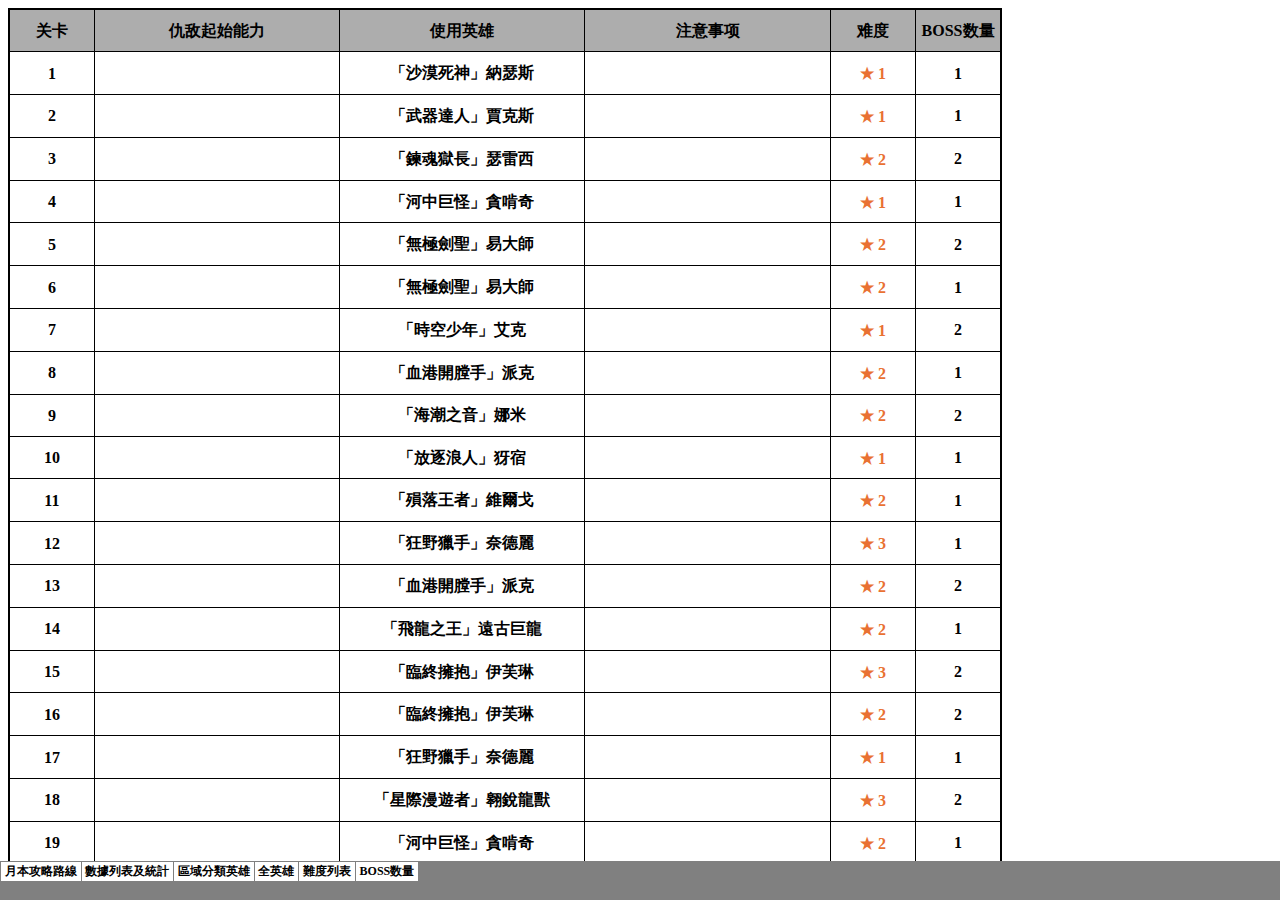
<file: index.files/sheet004.htm>
<html xmlns:v="urn:schemas-microsoft-com:vml"
xmlns:o="urn:schemas-microsoft-com:office:office"
xmlns:x="urn:schemas-microsoft-com:office:excel"
xmlns="http://www.w3.org/TR/REC-html40">

<head>
<meta http-equiv=Content-Type content="text/html; charset=utf-8">
<meta name=ProgId content=Excel.Sheet>
<meta name=Generator content="Microsoft Excel 15">
<link id=Main-File rel=Main-File href="../index.htm">
<link rel=File-List href=filelist.xml>
<link rel=Stylesheet href=stylesheet.css>
<style>
<!--table
	{mso-displayed-decimal-separator:"\.";
	mso-displayed-thousand-separator:"\,";}
@page
	{margin:.75in .7in .75in .7in;
	mso-header-margin:.3in;
	mso-footer-margin:.3in;}
ruby
	{ruby-align:left;}
rt
	{color:windowtext;
	font-size:9.0pt;
	font-weight:400;
	font-style:normal;
	text-decoration:none;
	font-family:等线;
	mso-generic-font-family:auto;
	mso-font-charset:0;
	mso-char-type:none;
	display:none;}
-->
</style>
<![if !supportTabStrip]><script language="JavaScript">
<!--
function fnUpdateTabs()
 {
  if (parent.window.g_iIEVer>=4) {
   if (parent.document.readyState=="complete"
    && parent.frames['frTabs'].document.readyState=="complete")
   parent.fnSetActiveSheet(3);
  else
   window.setTimeout("fnUpdateTabs();",150);
 }
}

if (window.name!="frSheet")
 window.location.replace("../index.htm");
else
 fnUpdateTabs();
//-->
</script>
<![endif]>
</head>

<body link="#467886" vlink="#96607D" class=xl69>

<table border=0 cellpadding=0 cellspacing=0 width=250 style='border-collapse:
 collapse;table-layout:fixed;width:188pt'>
 <col class=xl69 width=165 style='mso-width-source:userset;mso-width-alt:5280;
 width:124pt'>
 <col class=xl69 width=85 style='width:64pt'>
 <tr height=42 style='mso-height-source:userset;height:32.1pt'>
  <td height=42 class=xl69 width=165 style='height:32.1pt;width:124pt'>燼</td>
  <td class=xl69 width=85 style='width:64pt'></td>
 </tr>
 <tr height=42 style='mso-height-source:userset;height:32.1pt'>
  <td height=42 class=xl69 style='height:32.1pt'>巴德</td>
  <td class=xl69></td>
 </tr>
 <tr height=42 style='mso-height-source:userset;height:32.1pt'>
  <td height=42 class=xl69 style='height:32.1pt'>伊芙琳</td>
  <td class=xl69></td>
 </tr>
 <tr height=42 style='mso-height-source:userset;height:32.1pt'>
  <td height=42 class=xl69 style='height:32.1pt'>慨影</td>
  <td class=xl69></td>
 </tr>
 <tr height=42 style='mso-height-source:userset;height:32.1pt'>
  <td height=42 class=xl69 style='height:32.1pt'>賈克斯</td>
  <td class=xl69></td>
 </tr>
 <tr height=42 style='mso-height-source:userset;height:32.1pt'>
  <td height=42 class=xl69 style='height:32.1pt'>法洛士</td>
  <td class=xl69></td>
 </tr>
 <tr height=42 style='mso-height-source:userset;height:32.1pt'>
  <td height=42 class=xl69 style='height:32.1pt'>雷茲</td>
  <td class=xl69></td>
 </tr>
 <tr height=42 style='mso-height-source:userset;height:32.1pt'>
  <td height=42 class=xl69 style='height:32.1pt'>厄薩斯</td>
  <td class=xl69></td>
 </tr>
 <tr height=42 style='mso-height-source:userset;height:32.1pt'>
  <td height=42 class=xl69 style='height:32.1pt'>妮可</td>
  <td class=xl69></td>
 </tr>
 <tr height=42 style='mso-height-source:userset;height:32.1pt'>
  <td height=42 class=xl69 style='height:32.1pt'>普羅王</td>
  <td class=xl69></td>
 </tr>
 <tr height=42 style='mso-height-source:userset;height:32.1pt'>
  <td height=42 class=xl69 style='height:32.1pt'>波比</td>
  <td class=xl69></td>
 </tr>
 <tr height=42 style='mso-height-source:userset;height:32.1pt'>
  <td height=42 class=xl69 style='height:32.1pt'>崔絲塔娜</td>
  <td class=xl69></td>
 </tr>
 <tr height=42 style='mso-height-source:userset;height:32.1pt'>
  <td height=42 class=xl69 style='height:32.1pt'>維迦</td>
  <td class=xl69></td>
 </tr>
 <tr height=42 style='mso-height-source:userset;height:32.1pt'>
  <td height=42 class=xl69 style='height:32.1pt'>希格斯</td>
  <td class=xl69></td>
 </tr>
 <tr height=42 style='mso-height-source:userset;height:32.1pt'>
  <td height=42 class=xl69 style='height:32.1pt'>飛斯</td>
  <td class=xl69></td>
 </tr>
 <tr height=42 style='mso-height-source:userset;height:32.1pt'>
  <td height=42 class=xl69 style='height:32.1pt'>提摩</td>
  <td class=xl69></td>
 </tr>
 <tr height=42 style='mso-height-source:userset;height:32.1pt'>
  <td height=42 class=xl69 style='height:32.1pt'>漢默丁格</td>
  <td class=xl69></td>
 </tr>
 <tr height=42 style='mso-height-source:userset;height:32.1pt'>
  <td height=42 class=xl69 style='height:32.1pt'>露璐</td>
  <td class=xl69></td>
 </tr>
 <tr height=42 style='mso-height-source:userset;height:32.1pt'>
  <td height=42 class=xl69 style='height:32.1pt'>藍寶</td>
  <td class=xl69></td>
 </tr>
 <tr height=42 style='mso-height-source:userset;height:32.1pt'>
  <td height=42 class=xl69 style='height:32.1pt'>悠咪</td>
  <td class=xl69></td>
 </tr>
 <tr height=42 style='mso-height-source:userset;height:32.1pt'>
  <td height=42 class=xl69 style='height:32.1pt'>吶兒</td>
  <td class=xl69></td>
 </tr>
 <tr height=42 style='mso-height-source:userset;height:32.1pt'>
  <td height=42 class=xl69 style='height:32.1pt'>諾拉</td>
  <td class=xl69></td>
 </tr>
 <tr height=42 style='mso-height-source:userset;height:32.1pt'>
  <td height=42 class=xl69 style='height:32.1pt'>阿祈爾</td>
  <td class=xl69></td>
 </tr>
 <tr height=42 style='mso-height-source:userset;height:32.1pt'>
  <td height=42 class=xl69 style='height:32.1pt'>納瑟斯</td>
  <td class=xl69></td>
 </tr>
 <tr height=42 style='mso-height-source:userset;height:32.1pt'>
  <td height=42 class=xl69 style='height:32.1pt'>雷尼克頓</td>
  <td class=xl69></td>
 </tr>
 <tr height=42 style='mso-height-source:userset;height:32.1pt'>
  <td height=42 class=xl69 style='height:32.1pt'>塔莉雅</td>
  <td class=xl69></td>
 </tr>
 <tr height=42 style='mso-height-source:userset;height:32.1pt'>
  <td height=42 class=xl69 style='height:32.1pt'>希維爾</td>
  <td class=xl69></td>
 </tr>
 <tr height=42 style='mso-height-source:userset;height:32.1pt'>
  <td height=42 class=xl69 style='height:32.1pt'>極靈</td>
  <td class=xl69></td>
 </tr>
 <tr height=42 style='mso-height-source:userset;height:32.1pt'>
  <td height=42 class=xl69 style='height:32.1pt'>翱銳龍獸</td>
  <td class=xl69></td>
 </tr>
 <tr height=42 style='mso-height-source:userset;height:32.1pt'>
  <td height=42 class=xl69 style='height:32.1pt'>雷歐娜</td>
  <td class=xl69></td>
 </tr>
 <tr height=42 style='mso-height-source:userset;height:32.1pt'>
  <td height=42 class=xl69 style='height:32.1pt'>黛安娜</td>
  <td class=xl69></td>
 </tr>
 <tr height=42 style='mso-height-source:userset;height:32.1pt'>
  <td height=42 class=xl69 style='height:32.1pt'>塔里克</td>
  <td class=xl69></td>
 </tr>
 <tr height=42 style='mso-height-source:userset;height:32.1pt'>
  <td height=42 class=xl69 style='height:32.1pt'>索拉卡</td>
  <td class=xl69></td>
 </tr>
 <tr height=42 style='mso-height-source:userset;height:32.1pt'>
  <td height=42 class=xl69 style='height:32.1pt'>柔依</td>
  <td class=xl69></td>
 </tr>
 <tr height=42 style='mso-height-source:userset;height:32.1pt'>
  <td height=42 class=xl69 style='height:32.1pt'>亞菲利歐</td>
  <td class=xl69></td>
 </tr>
 <tr height=42 style='mso-height-source:userset;height:32.1pt'>
  <td height=42 class=xl69 style='height:32.1pt'>墨菲特</td>
  <td class=xl69></td>
 </tr>
 <tr height=42 style='mso-height-source:userset;height:32.1pt'>
  <td height=42 class=xl69 style='height:32.1pt'>潘森</td>
  <td class=xl69></td>
 </tr>
 <tr height=42 style='mso-height-source:userset;height:32.1pt'>
  <td height=42 class=xl70 style='height:32.1pt'>凱爾</td>
  <td class=xl69></td>
 </tr>
 <tr height=42 style='mso-height-source:userset;height:32.1pt'>
  <td height=42 class=xl70 style='height:32.1pt'>魔甘娜</td>
  <td class=xl69></td>
 </tr>
 <tr height=42 style='mso-height-source:userset;height:32.1pt'>
  <td height=42 class=xl70 style='height:32.1pt'>劫</td>
  <td class=xl69></td>
 </tr>
 <tr height=42 style='mso-height-source:userset;height:32.1pt'>
  <td height=42 class=xl70 style='height:32.1pt'>慎</td>
  <td class=xl69></td>
 </tr>
 <tr height=42 style='mso-height-source:userset;height:32.1pt'>
  <td height=42 class=xl70 style='height:32.1pt'>犽宿</td>
  <td class=xl69></td>
 </tr>
 <tr height=42 style='mso-height-source:userset;height:32.1pt'>
  <td height=42 class=xl70 style='height:32.1pt'>卡瑪</td>
  <td class=xl69></td>
 </tr>
 <tr height=42 style='mso-height-source:userset;height:32.1pt'>
  <td height=42 class=xl70 style='height:32.1pt'>李星</td>
  <td class=xl69></td>
 </tr>
 <tr height=42 style='mso-height-source:userset;height:32.1pt'>
  <td height=42 class=xl70 style='height:32.1pt'>伊瑞莉雅</td>
  <td class=xl69></td>
 </tr>
 <tr height=42 style='mso-height-source:userset;height:32.1pt'>
  <td height=42 class=xl70 style='height:32.1pt'>阿璃</td>
  <td class=xl69></td>
 </tr>
 <tr height=42 style='mso-height-source:userset;height:32.1pt'>
  <td height=42 class=xl70 style='height:32.1pt'>凱能</td>
  <td class=xl69></td>
 </tr>
 <tr height=42 style='mso-height-source:userset;height:32.1pt'>
  <td height=42 class=xl70 style='height:32.1pt'>易大師</td>
  <td class=xl69></td>
 </tr>
 <tr height=42 style='mso-height-source:userset;height:32.1pt'>
  <td height=42 class=xl70 style='height:32.1pt'>賽特</td>
  <td class=xl69></td>
 </tr>
 <tr height=42 style='mso-height-source:userset;height:32.1pt'>
  <td height=42 class=xl70 style='height:32.1pt'>達瑞文</td>
  <td class=xl69></td>
 </tr>
 <tr height=42 style='mso-height-source:userset;height:32.1pt'>
  <td height=42 class=xl70 style='height:32.1pt'>卡特蓮娜</td>
  <td class=xl69></td>
 </tr>
 <tr height=42 style='mso-height-source:userset;height:32.1pt'>
  <td height=42 class=xl70 style='height:32.1pt'>弗拉迪米爾</td>
  <td class=xl69></td>
 </tr>
 <tr height=42 style='mso-height-source:userset;height:32.1pt'>
  <td height=42 class=xl70 style='height:32.1pt'>達瑞斯</td>
  <td class=xl69></td>
 </tr>
 <tr height=42 style='mso-height-source:userset;height:32.1pt'>
  <td height=42 class=xl70 style='height:32.1pt'>斯溫</td>
  <td class=xl69></td>
 </tr>
 <tr height=42 style='mso-height-source:userset;height:32.1pt'>
  <td height=42 class=xl70 style='height:32.1pt'>雷玟</td>
  <td class=xl69></td>
 </tr>
 <tr height=42 style='mso-height-source:userset;height:32.1pt'>
  <td height=42 class=xl70 style='height:32.1pt'>勒布朗</td>
  <td class=xl69></td>
 </tr>
 <tr height=42 style='mso-height-source:userset;height:32.1pt'>
  <td height=42 class=xl70 style='height:32.1pt'>賽恩</td>
  <td class=xl69></td>
 </tr>
 <tr height=42 style='mso-height-source:userset;height:32.1pt'>
  <td height=42 class=xl70 style='height:32.1pt'>安妮</td>
  <td class=xl69></td>
 </tr>
 <tr height=42 style='mso-height-source:userset;height:32.1pt'>
  <td height=42 class=xl70 style='height:32.1pt'>煞蜜拉</td>
  <td class=xl69></td>
 </tr>
 <tr height=42 style='mso-height-source:userset;height:32.1pt'>
  <td height=42 class=xl70 style='height:32.1pt'>魔鬥凱薩</td>
  <td class=xl69></td>
 </tr>
 <tr height=42 style='mso-height-source:userset;height:32.1pt'>
  <td height=42 class=xl70 style='height:32.1pt'>艾妮維亞</td>
  <td class=xl69></td>
 </tr>
 <tr height=42 style='mso-height-source:userset;height:32.1pt'>
  <td height=42 class=xl70 style='height:32.1pt'>艾希</td>
  <td class=xl69></td>
 </tr>
 <tr height=42 style='mso-height-source:userset;height:32.1pt'>
  <td height=42 class=xl70 style='height:32.1pt'>布郎姆</td>
  <td class=xl69></td>
 </tr>
 <tr height=42 style='mso-height-source:userset;height:32.1pt'>
  <td height=42 class=xl70 style='height:32.1pt'>泰達米爾</td>
  <td class=xl69></td>
 </tr>
 <tr height=42 style='mso-height-source:userset;height:32.1pt'>
  <td height=42 class=xl70 style='height:32.1pt'>史瓦妮</td>
  <td class=xl69></td>
 </tr>
 <tr height=42 style='mso-height-source:userset;height:32.1pt'>
  <td height=42 class=xl70 style='height:32.1pt'>特朗德</td>
  <td class=xl69></td>
 </tr>
 <tr height=42 style='mso-height-source:userset;height:32.1pt'>
  <td height=42 class=xl70 style='height:32.1pt'>麗珊卓</td>
  <td class=xl69></td>
 </tr>
 <tr height=42 style='mso-height-source:userset;height:32.1pt'>
  <td height=42 class=xl70 style='height:32.1pt'>烏迪爾</td>
  <td class=xl69></td>
 </tr>
 <tr height=42 style='mso-height-source:userset;height:32.1pt'>
  <td height=42 class=xl70 style='height:32.1pt'>鄂爾</td>
  <td class=xl69></td>
 </tr>
 <tr height=42 style='mso-height-source:userset;height:32.1pt'>
  <td height=42 class=xl70 style='height:32.1pt'>伊莉絲</td>
  <td class=xl69></td>
 </tr>
 <tr height=42 style='mso-height-source:userset;height:32.1pt'>
  <td height=42 class=xl70 style='height:32.1pt'>克黎思妲</td>
  <td class=xl69></td>
 </tr>
 <tr height=42 style='mso-height-source:userset;height:32.1pt'>
  <td height=42 class=xl70 style='height:32.1pt'>瑟雷西</td>
  <td class=xl69></td>
 </tr>
 <tr height=42 style='mso-height-source:userset;height:32.1pt'>
  <td height=42 class=xl70 style='height:32.1pt'>赫克林</td>
  <td class=xl69></td>
 </tr>
 <tr height=42 style='mso-height-source:userset;height:32.1pt'>
  <td height=42 class=xl70 style='height:32.1pt'>茂凱</td>
  <td class=xl69></td>
 </tr>
 <tr height=42 style='mso-height-source:userset;height:32.1pt'>
  <td height=42 class=xl71 style='height:32.1pt'>夜曲</td>
  <td class=xl69></td>
 </tr>
 <tr height=42 style='mso-height-source:userset;height:32.1pt'>
  <td height=42 class=xl71 style='height:32.1pt'>鏡爪</td>
  <td class=xl69></td>
 </tr>
 <tr height=42 style='mso-height-source:userset;height:32.1pt'>
  <td height=42 class=xl71 style='height:32.1pt'>維爾戈</td>
  <td class=xl69></td>
 </tr>
 <tr height=42 style='mso-height-source:userset;height:32.1pt'>
  <td height=42 class=xl70 style='height:32.1pt'>維迦</td>
  <td class=xl69></td>
 </tr>
 <tr height=42 style='mso-height-source:userset;height:32.1pt'>
  <td height=42 class=xl71 style='height:32.1pt'>姍娜</td>
  <td class=xl69></td>
 </tr>
 <tr height=42 style='mso-height-source:userset;height:32.1pt'>
  <td height=42 class=xl71 style='height:32.1pt'>關</td>
  <td class=xl69></td>
 </tr>
 <tr height=42 style='mso-height-source:userset;height:32.1pt'>
  <td height=42 class=xl70 style='height:32.1pt'>提摩</td>
  <td class=xl69></td>
 </tr>
 <tr height=42 style='mso-height-source:userset;height:32.1pt'>
  <td height=42 class=xl71 style='height:32.1pt'>伊澤瑞爾</td>
  <td class=xl69></td>
 </tr>
 <tr height=42 style='mso-height-source:userset;height:32.1pt'>
  <td height=42 class=xl71 style='height:32.1pt'>吉茵珂絲</td>
  <td class=xl69></td>
 </tr>
 <tr height=42 style='mso-height-source:userset;height:32.1pt'>
  <td height=42 class=xl71 style='height:32.1pt'>菲艾</td>
  <td class=xl69></td>
 </tr>
 <tr height=42 style='mso-height-source:userset;height:32.1pt'>
  <td height=42 class=xl70 style='height:32.1pt'>維克托</td>
  <td class=xl69></td>
 </tr>
 <tr height=42 style='mso-height-source:userset;height:32.1pt'>
  <td height=42 class=xl70 style='height:32.1pt'>艾克</td>
  <td class=xl69></td>
 </tr>
 <tr height=42 style='mso-height-source:userset;height:32.1pt'>
  <td height=42 class=xl71 style='height:32.1pt'>凱特琳</td>
  <td class=xl71></td>
 </tr>
 <tr height=42 style='mso-height-source:userset;height:32.1pt'>
  <td height=42 class=xl71 style='height:32.1pt'>杰西</td>
  <td class=xl69></td>
 </tr>
 <tr height=42 style='mso-height-source:userset;height:32.1pt'>
  <td height=42 class=xl70 style='height:32.1pt'>好運姐</td>
  <td class=xl69></td>
 </tr>
 <tr height=42 style='mso-height-source:userset;height:32.1pt'>
  <td height=42 class=xl70 style='height:32.1pt'>剛普朗克</td>
  <td class=xl69></td>
 </tr>
 <tr height=42 style='mso-height-source:userset;height:32.1pt'>
  <td height=42 class=xl70 style='height:32.1pt'>逆命</td>
  <td class=xl69></td>
 </tr>
 <tr height=42 style='mso-height-source:userset;height:32.1pt'>
  <td height=42 class=xl70 style='height:32.1pt'>納帝魯斯</td>
  <td class=xl69></td>
 </tr>
 <tr height=42 style='mso-height-source:userset;height:32.1pt'>
  <td height=42 class=xl70 style='height:32.1pt'>貪啃奇</td>
  <td class=xl69></td>
 </tr>
 <tr height=42 style='mso-height-source:userset;height:32.1pt'>
  <td height=42 class=xl70 style='height:32.1pt'>派克</td>
  <td class=xl69></td>
 </tr>
 <tr height=42 style='mso-height-source:userset;height:32.1pt'>
  <td height=42 class=xl70 style='height:32.1pt'>娜米</td>
  <td class=xl69></td>
 </tr>
 <tr height=42 style='mso-height-source:userset;height:32.1pt'>
  <td height=42 class=xl70 style='height:32.1pt'>伊羅旖</td>
  <td class=xl69></td>
 </tr>
 <tr height=42 style='mso-height-source:userset;height:32.1pt'>
  <td height=42 class=xl70 style='height:32.1pt'>傑克</td>
  <td class=xl69></td>
 </tr>
 <![if supportMisalignedColumns]>
 <tr height=0 style='display:none'>
  <td width=165 style='width:124pt'></td>
  <td width=85 style='width:64pt'></td>
 </tr>
 <![endif]>
</table>

</body>

</html>
</file>
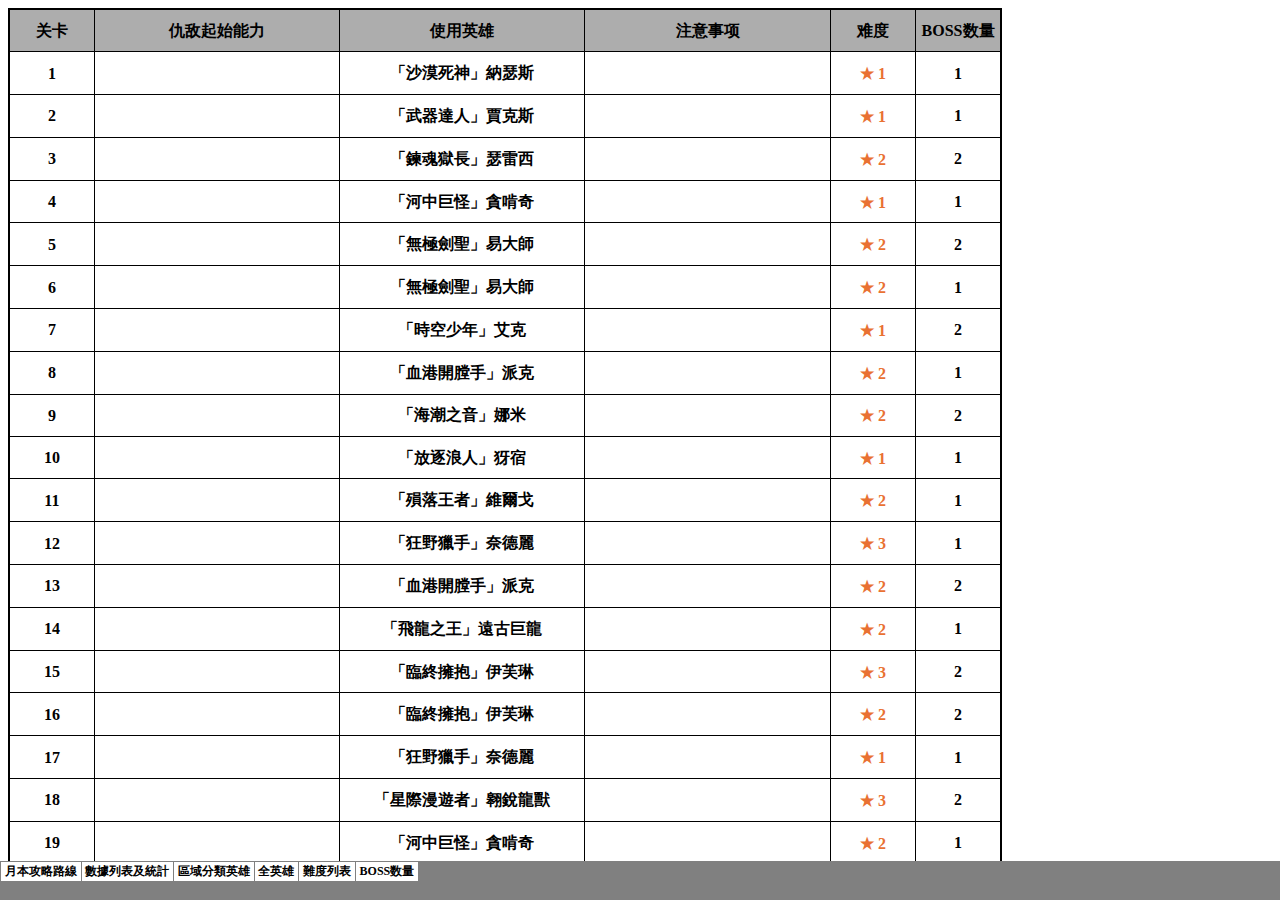
<file: index.files/sheet005.htm>
<html xmlns:v="urn:schemas-microsoft-com:vml"
xmlns:o="urn:schemas-microsoft-com:office:office"
xmlns:x="urn:schemas-microsoft-com:office:excel"
xmlns="http://www.w3.org/TR/REC-html40">

<head>
<meta http-equiv=Content-Type content="text/html; charset=utf-8">
<meta name=ProgId content=Excel.Sheet>
<meta name=Generator content="Microsoft Excel 15">
<link id=Main-File rel=Main-File href="../index.htm">
<link rel=File-List href=filelist.xml>
<link rel=Stylesheet href=stylesheet.css>
<style>
<!--table
	{mso-displayed-decimal-separator:"\.";
	mso-displayed-thousand-separator:"\,";}
@page
	{margin:.75in .7in .75in .7in;
	mso-header-margin:.3in;
	mso-footer-margin:.3in;}
ruby
	{ruby-align:left;}
rt
	{color:windowtext;
	font-size:9.0pt;
	font-weight:400;
	font-style:normal;
	text-decoration:none;
	font-family:等线;
	mso-generic-font-family:auto;
	mso-font-charset:0;
	mso-char-type:none;
	display:none;}
-->
</style>
<![if !supportTabStrip]><script language="JavaScript">
<!--
function fnUpdateTabs()
 {
  if (parent.window.g_iIEVer>=4) {
   if (parent.document.readyState=="complete"
    && parent.frames['frTabs'].document.readyState=="complete")
   parent.fnSetActiveSheet(4);
  else
   window.setTimeout("fnUpdateTabs();",150);
 }
}

if (window.name!="frSheet")
 window.location.replace("../index.htm");
else
 fnUpdateTabs();
//-->
</script>
<![endif]>
</head>

<body link="#467886" vlink="#96607D" class=xl73>

<table border=0 cellpadding=0 cellspacing=0 width=85 style='border-collapse:
 collapse;table-layout:fixed;width:64pt'>
 <col class=xl74 width=85 style='width:64pt'>
 <tr height=42 style='mso-height-source:userset;height:32.1pt'>
  <td height=42 class=xl74 width=85 style='height:32.1pt;width:64pt'>★ 1</td>
 </tr>
 <tr height=42 style='mso-height-source:userset;height:32.1pt'>
  <td height=42 class=xl74 style='height:32.1pt'>★ 2</td>
 </tr>
 <tr height=42 style='mso-height-source:userset;height:32.1pt'>
  <td height=42 class=xl74 style='height:32.1pt'>★ 3</td>
 </tr>
 <tr height=42 style='mso-height-source:userset;height:32.1pt'>
  <td height=42 class=xl74 style='height:32.1pt'>★ 4</td>
 </tr>
 <tr height=42 style='mso-height-source:userset;height:32.1pt'>
  <td height=42 class=xl74 style='height:32.1pt'>★ 4.5</td>
 </tr>
 <![if supportMisalignedColumns]>
 <tr height=0 style='display:none'>
  <td width=85 style='width:64pt'></td>
 </tr>
 <![endif]>
</table>

</body>

</html>
</file>
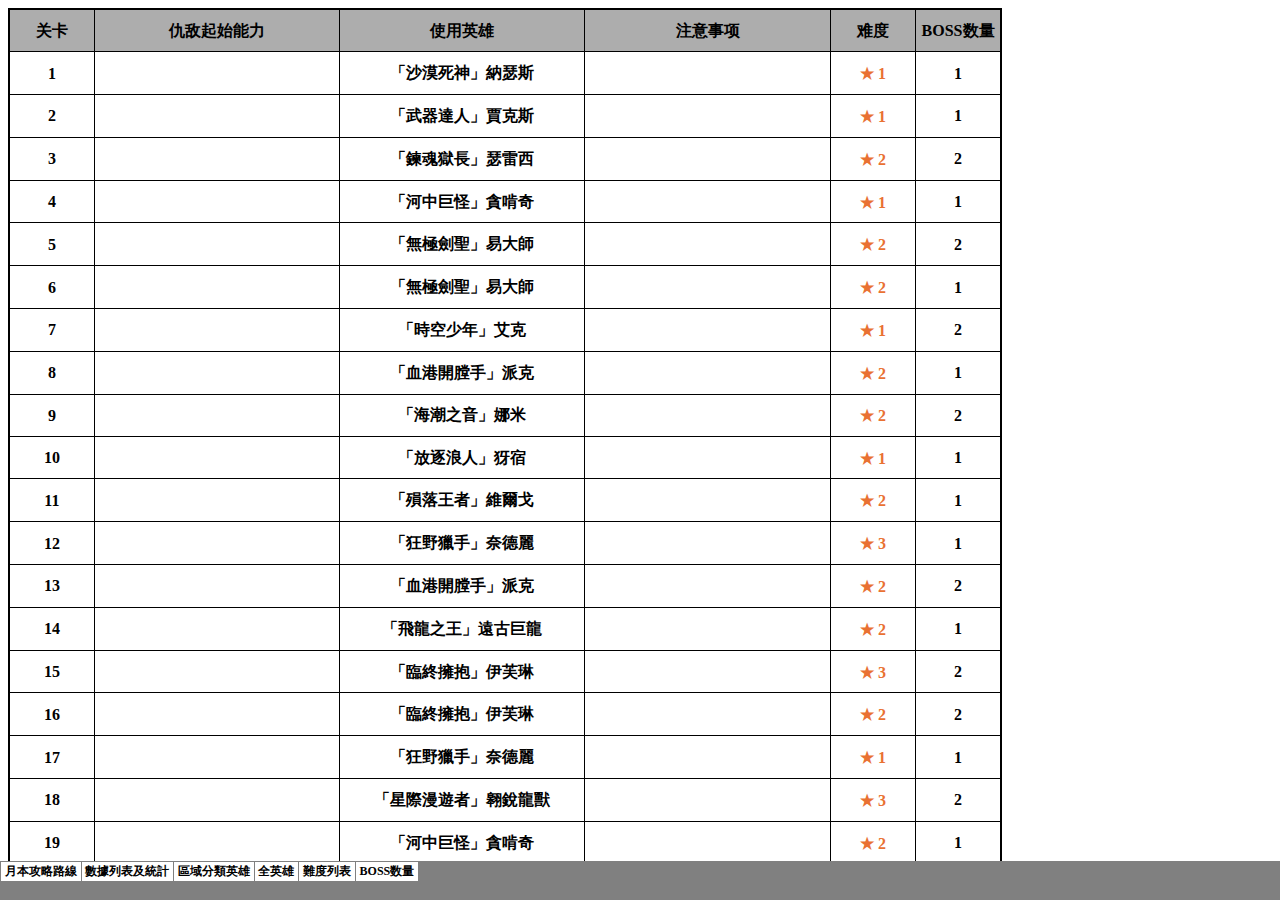
<file: index.files/sheet006.htm>
<html xmlns:v="urn:schemas-microsoft-com:vml"
xmlns:o="urn:schemas-microsoft-com:office:office"
xmlns:x="urn:schemas-microsoft-com:office:excel"
xmlns="http://www.w3.org/TR/REC-html40">

<head>
<meta http-equiv=Content-Type content="text/html; charset=utf-8">
<meta name=ProgId content=Excel.Sheet>
<meta name=Generator content="Microsoft Excel 15">
<link id=Main-File rel=Main-File href="../index.htm">
<link rel=File-List href=filelist.xml>
<link rel=Stylesheet href=stylesheet.css>
<style>
<!--table
	{mso-displayed-decimal-separator:"\.";
	mso-displayed-thousand-separator:"\,";}
@page
	{margin:.75in .7in .75in .7in;
	mso-header-margin:.3in;
	mso-footer-margin:.3in;}
ruby
	{ruby-align:left;}
rt
	{color:windowtext;
	font-size:9.0pt;
	font-weight:400;
	font-style:normal;
	text-decoration:none;
	font-family:等线;
	mso-generic-font-family:auto;
	mso-font-charset:0;
	mso-char-type:none;
	display:none;}
-->
</style>
<![if !supportTabStrip]><script language="JavaScript">
<!--
function fnUpdateTabs()
 {
  if (parent.window.g_iIEVer>=4) {
   if (parent.document.readyState=="complete"
    && parent.frames['frTabs'].document.readyState=="complete")
   parent.fnSetActiveSheet(5);
  else
   window.setTimeout("fnUpdateTabs();",150);
 }
}

if (window.name!="frSheet")
 window.location.replace("../index.htm");
else
 fnUpdateTabs();
//-->
</script>
<![endif]>
</head>

<body link="#467886" vlink="#96607D" class=xl65>

<table border=0 cellpadding=0 cellspacing=0 width=85 style='border-collapse:
 collapse;table-layout:fixed;width:64pt'>
 <col class=xl65 width=85 style='width:64pt'>
 <tr height=42 style='mso-height-source:userset;height:32.1pt'>
  <td height=42 class=xl65 width=85 style='height:32.1pt;width:64pt'>1</td>
 </tr>
 <tr height=42 style='mso-height-source:userset;height:32.1pt'>
  <td height=42 class=xl65 style='height:32.1pt'>2</td>
 </tr>
 <![if supportMisalignedColumns]>
 <tr height=0 style='display:none'>
  <td width=85 style='width:64pt'></td>
 </tr>
 <![endif]>
</table>

</body>

</html>
</file>
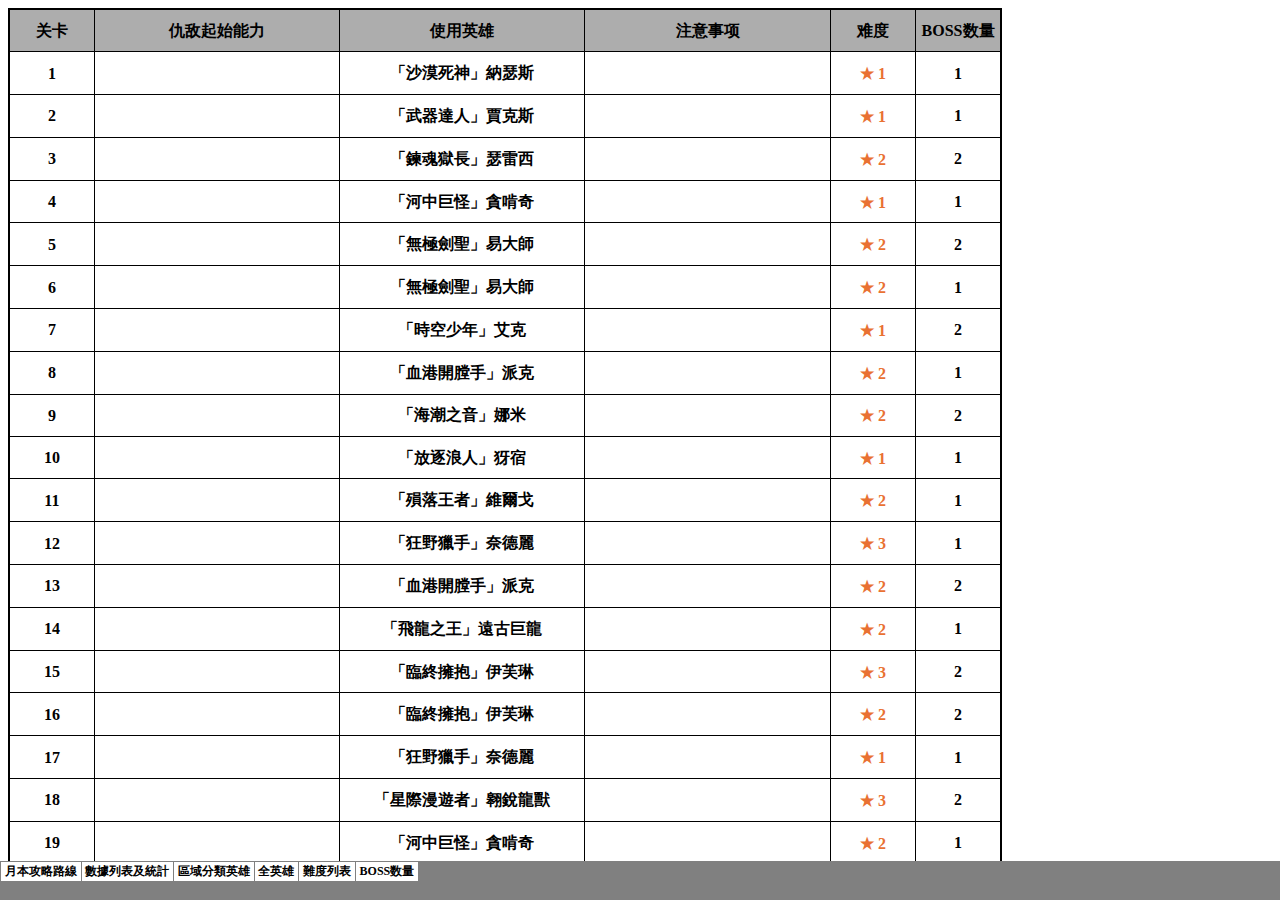
<file: index.files/tabstrip.htm>
<html>
<head>
<meta http-equiv=Content-Type content="text/html; charset=utf-8">
<meta name=ProgId content=Excel.Sheet>
<meta name=Generator content="Microsoft Excel 15">
<link id=Main-File rel=Main-File href="../index.htm">

<script language="JavaScript">
<!--
if (window.name!="frTabs")
 window.location.replace(document.all.item("Main-File").href);
//-->
</script>
<style>
<!--
A {
    text-decoration:none;
    color:#000000;
    font-size:9pt;
}
-->
</style>
</head>
<body topmargin=0 leftmargin=0 bgcolor="#808080">
<table border=0 cellspacing=1>
 <tr>
 <td bgcolor="#FFFFFF" nowrap><b><small><small>&nbsp;<a href="sheet001.htm" target="frSheet"><font face="宋体" color="#000000">月本攻略路線</font></a>&nbsp;</small></small></b></td>
 <td bgcolor="#FFFFFF" nowrap><b><small><small>&nbsp;<a href="sheet002.htm" target="frSheet"><font face="宋体" color="#000000">數據列表及統計</font></a>&nbsp;</small></small></b></td>
 <td bgcolor="#FFFFFF" nowrap><b><small><small>&nbsp;<a href="sheet003.htm" target="frSheet"><font face="宋体" color="#000000">區域分類英雄</font></a>&nbsp;</small></small></b></td>
 <td bgcolor="#FFFFFF" nowrap><b><small><small>&nbsp;<a href="sheet004.htm" target="frSheet"><font face="宋体" color="#000000">全英雄</font></a>&nbsp;</small></small></b></td>
 <td bgcolor="#FFFFFF" nowrap><b><small><small>&nbsp;<a href="sheet005.htm" target="frSheet"><font face="宋体" color="#000000">難度列表</font></a>&nbsp;</small></small></b></td>
 <td bgcolor="#FFFFFF" nowrap><b><small><small>&nbsp;<a href="sheet006.htm" target="frSheet"><font face="宋体" color="#000000">BOSS数量</font></a>&nbsp;</small></small></b></td>

 </tr>
</table>
</body>
</html>
</file>
